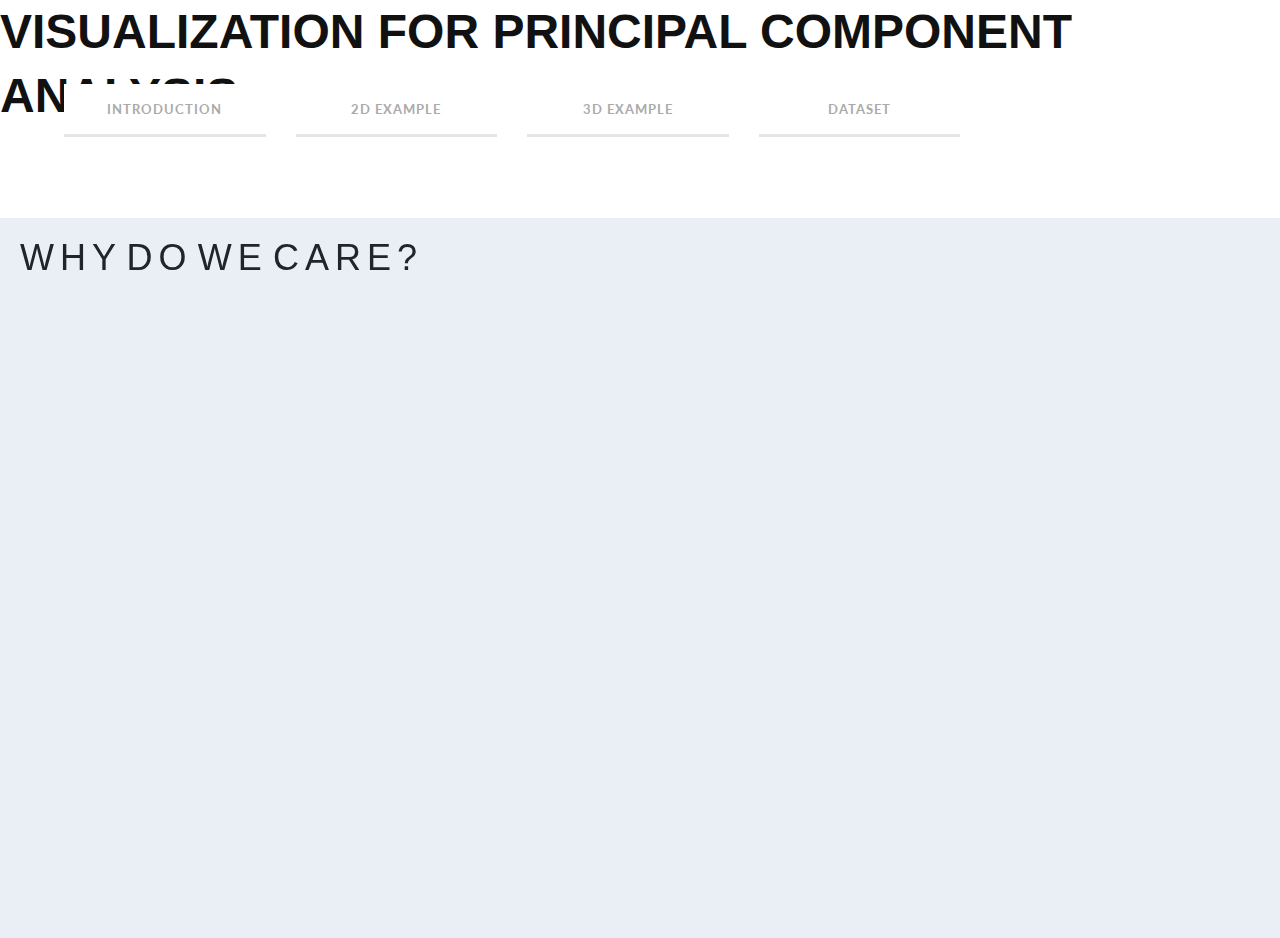
<file: index.html>
<html lang="en">

<head>
    <meta charset="UTF-8">
    <meta name="viewport" content="width=device-width, initial-scale=1.0">
    <meta http-equiv="X-UA-Compatible" content="ie=edge">
    <title>Visualization for Principal Component Analysis</title>
    <script src="https://ajax.googleapis.com/ajax/libs/jquery/3.3.1/jquery.min.js"></script>
    <script src="https://d3js.org/d3.v4.js"></script>
    <link rel="stylesheet" type="text/css" href="css/default.css" />
    <link rel="stylesheet" type="text/css" href="css/multilevelmenu.css" />
    <link rel="stylesheet" type="text/css" href="css/component.css" />
    <link rel="stylesheet" type="text/css" href="css/animations.css" />
    <link href="css/bootstrap.min.css" rel="stylesheet"></link>
    <script src="js/modernizr.custom.js"></script>
    <style>
        iframe {
            overflow: hidden;
        }
        .page {
            padding-left: 20px;
            padding-top: 20px;
        }

        .textbox {
            font: 18px sans-serif;
            padding-left: 50px;
            padding-right: 120px;
            padding-top: 30px;
            padding-bottom: 30px;
            border: 3px;
            border-color: aquamarine;
        }

        p {
            color: #222;
            font-family: 'Open Sans', sans-serif;
            font-size: 15px;
            font-weight: 400;
            line-height: 24px;
            margin: 0 0 14px;
            text-indent: 0px;
            padding-left: 0px;
            padding-right: 0px;
            padding-top: 10px;
            padding-bottom: 0px;
            text-align: left;
        }

        h1 {
            padding-left: 20px;
        }

        .banner {
            color: #111;
            font-family: 'Open Sans Condensed', sans-serif;
            font-size: 48px;
            font-weight: 700;
            line-height: 64px;
            margin: 0 0 0;
            /* padding: 20px 30px; */
            text-align: left;
            text-transform: uppercase;
        }
    </style>
</head>

<body>
    <div>
        <div class="banner">Visualization for Principal Component Analysis</div>
    </div>

    <div class="pt-triggers">
        <div class="row">
            <div class="col-sm-3">
                <button id="button1" class="pt-touch-button">Introduction</button>
            </div>
            <div class="col-sm-3">
                <button id="button2" class="pt-touch-button">2D Example</button>
            </div>
            <div class="col-sm-3">
                <button id="button3" class="pt-touch-button">3D Example</button>
            </div>
            <div class="col-sm-3">
                <button id="button4" class="pt-touch-button">Dataset</button>
            </div>
        </div>
        <!-- /dl-menu-wrapper-->
    </div>
    <!-- /triggers -->

    <div id="pt-main" class="pt-perspective">
        <div class="pt-page pt-page-1">
            <h1>Why Do We Care?</h1>
            <br>
            <br>
            <br>
            <br>
            <br>
            <div class="textbox" id="page0text"></div>
        </div>
        <div class="pt-page pt-page-2">
            <div class="textbox" id="page1text"></div>
            <div id="page1"></div>
        </div>
        <div class="pt-page pt-page-3">
            <div class="textbox" id="page2text"></div>
            <div id="page2"></div>
        </div>
        <div class="pt-page pt-page-4">
            <div class="textbox" id="page3text"></div>
            <div id="page3"></div>
        </div>
        <!-- <div class="pt-page pt-page-4"><h1><span>A collection of</span><strong>Page</strong> Transitions</h1></div>-->
    </div>


    <script>
        $('#page1').load("page1.html");
        $('#page2').load("page2.html");
        $('#page3').load("page3.html");
    </script>
     <script src="js/text.js"></script>
     <script src="https://ajax.googleapis.com/ajax/libs/jquery/1.9.1/jquery.min.js"></script>
     <script src="js/jquery.dlmenu.js"></script>
     <script src="js/pagetransitions.js"></script>
</body>

</html>
</file>
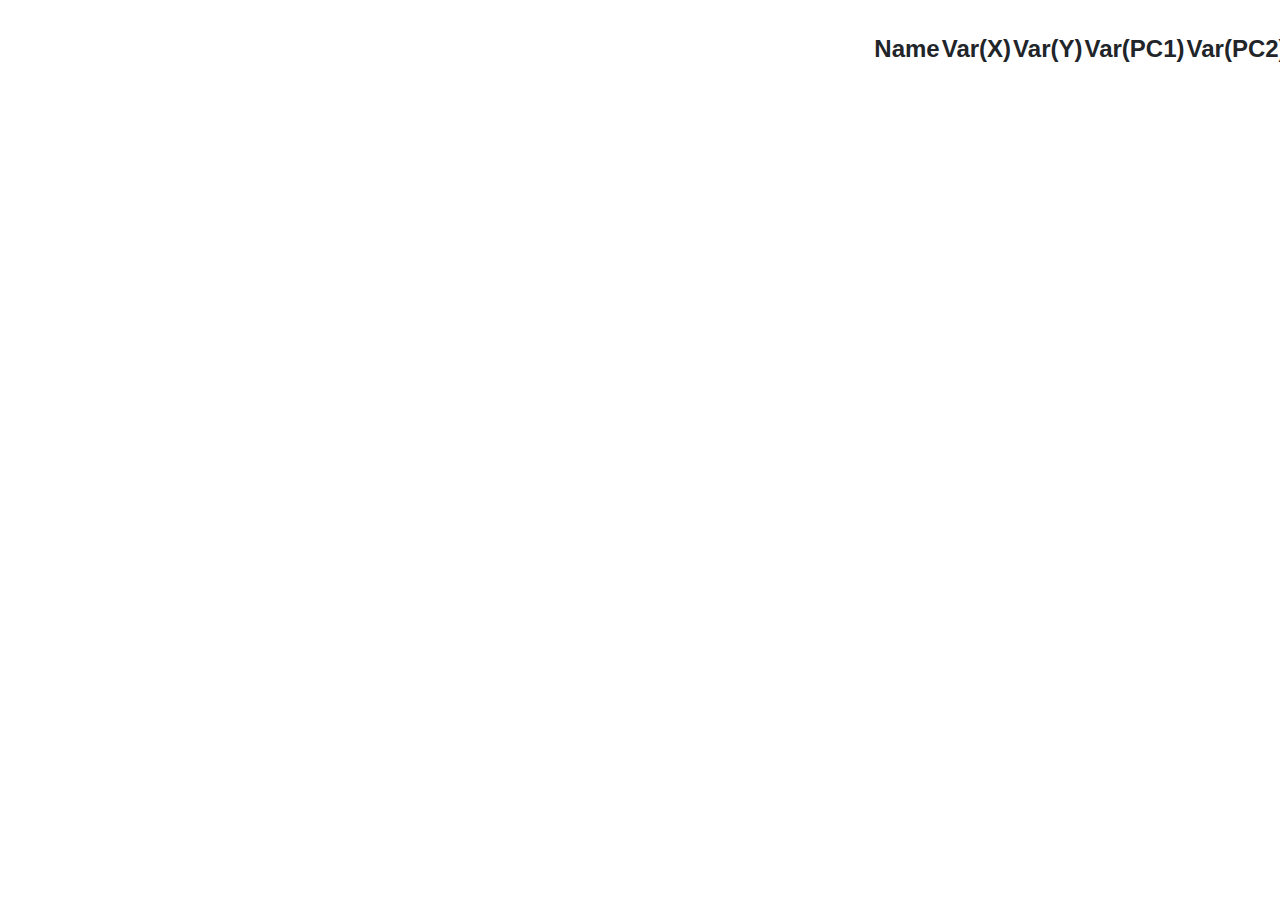
<file: page1.html>
<!DOCTYPE html>
<meta charset="utf-8">
<link rel="stylesheet" href="https://maxcdn.bootstrapcdn.com/bootstrap/4.0.0/css/bootstrap.min.css" integrity="sha384-Gn5384xqQ1aoWXA+058RXPxPg6fy4IWvTNh0E263XmFcJlSAwiGgFAW/dAiS6JXm" crossorigin="anonymous">
<style>
    text {
        font-family: sans-serif;
        fill: #000000;
    }
    table {
        /* visibility: hidden; */
        position: absolute;
        top: 30px;
        /* left: 500px; */
        font-family: sans-serif;
        font-size: 1.5em;
    }
    tr:nth-child(even) {
        background-color: #d9d9d9;
    }

    .hovered {
        fill: red;
        stroke: red;
        opacity: 1.0;
    }
    .non_hovered {
        fill: #404040;
        opacity: 0.5;
    }
</style>
<body>
    <div class="canvas">
        <div class="row">
            <div id="chart" class="col-sm col-md"></div>

            <!---//---------------------------------------------------
                //AW ADD Code Start from here - for 2nd coordinates
            //---------------------------------------------------->
            <div id="chart_2" class="col-sm col-md"></div>

            <!---//---------------------------------------------------
                //AW ADD Code end here - for 2nd coordinates
            //---------------------------------------------------->

            <div id="table" class="col-sm col-md">
                <table>
                    <tr>
                        <th>Name</th>
                        <th>Var(X)</th> 
                        <th>Var(Y)</th> 

                        <!---//---------------------------------------------------
                        //AW ADD Code Start from here - for 2nd coordinates
                        //---------------------------------------------------->
                        <th>Var(PC1)</th>
                        <th>Var(PC2)</th> 
                        <!---//---------------------------------------------------
                        //AW ADD Code end here - for 2nd coordinates
                        //---------------------------------------------------->

                    </tr>
                </table>
            </div>
        </div>
        <div class="row">
            <div id="variance_x"></div>
            <div id="variance_pc1"></div>
        </div>
        <div class="row">
            <div id="variance_y"></div>
            <div id="variance_pc2"></div>
        </div>
    </div>
    <script src="https://d3js.org/d3.v4.min.js"></script>

    <script type="text/javascript">

        var margin = {top: 20, right: 0, bottom: 50, left: 85},
            svg_dx = 500, 
            svg_dy = 400,
            plot_dx = svg_dx - margin.right - margin.left,
            plot_dy = svg_dy - margin.top - margin.bottom;

        var x = d3.scaleLinear().range([margin.left, plot_dx]),
            y = d3.scaleLinear().range([plot_dy, margin.top]),
            hx = d3.scaleLinear().range([margin.left, plot_dx]);
            hy = d3.scaleLinear().range([margin.left, plot_dx]);

        var formatIncome = d3.format("$,"),
            formatHsGrad = d3.format(".1%"),
            formatHsGradAxis = d3.format(".0%");

        var svg = d3.select("#chart")
                    .append("svg")
                    .attr("width", svg_dx)
                    .attr("height", svg_dy);

        var x_line = d3.select("#variance_x")
                       .append("svg")
                       .attr("width", svg_dx)
                       .attr("height", 70);

        var y_line = d3.select("#variance_y")
                       .append("svg")
                       .attr("width", svg_dx)
                       .attr("height", 70);


        d3.csv("data/states.csv", d => {

            var n = d.length;

            var d_extent_x = d3.extent(d, d => +d.x),
                d_extent_y = d3.extent(d, d => +d.y),
                d_variance_x = d3.extent(d, d => +d.varx),
                d_variance_y = d3.extent(d, d => +d.vary);

            x.domain(d_extent_x);
            y.domain(d_extent_y);

            var axis_x = d3.axisBottom(x),
                        //    .tickFormat(formatIncome),
                axis_y = d3.axisLeft(y);
                        //    .tickFormat(formatHsGradAxis);

            svg.append("g")
               .attr("id", "axis_x")
               .attr("transform", "translate(0," + (plot_dy + margin.bottom / 2) + ")")
               .call(axis_x);

            svg.append("g")
               .attr("id", "axis_y")
               .attr("transform", "translate(" + (margin.left / 2) + ", 0)")
               .call(axis_y);

            d3.select("#axis_x")
              .append("text")
              .attr("transform", "translate(400, -10)")
              .text("X");

            d3.select("#axis_y")
              .append("text")
              .attr("transform", "rotate(-90) translate(-20, 15)")
              .text("Y");

            var circles = svg.append("g")
                                .selectAll("circle")
                                .data(d)
                                .enter()
                             .append("circle")
                                .attr("r", 5)
                                .attr("name", d => d.id)
                                .attr("cx", (d) => x(+d.x))
                                .attr("cy", (d) => y(+d.y))
                                .attr("class", "non_hovered")
                                .on("mouseover", circleOver)
                                .on("mouseout", circleOut);
            console.log(d)

            // x variance
            hx.domain(d_variance_x);
            var horizontal_x = d3.axisBottom(hx);

            x_line.append("g")
               .attr("id", "variance_x_line")
               .attr("transform", "translate(0, 50)")
               .call(horizontal_x);
            
            d3.select("#variance_x_line")
              .append("text")
              .attr("transform", "translate(400, -10)")
              .text("variance X");
            
            var variance_horizontal_circles = x_line.append("g")
                                .selectAll("circle")
                                .data(d)
                                .enter()
                             .append("circle")
                                .attr("r", 5)
                                .attr("name", d => d.id)
                                .attr("cx", (d) => hx(+d.varx))
                                .attr("cy", 50)
                                .attr("class", "non_hovered")
                                .on("mouseover", circleOver)
                                .on("mouseout", circleOut);

            // y variance
            hy.domain(d_variance_y);
            var horizontal_y = d3.axisBottom(hy);
                                //  .tickFormat(formatHsGradAxis);
            y_line.append("g")
               .attr("id", "variance_y_line")
               .attr("transform", "translate(0, 50)")
               .call(horizontal_y);
            
            d3.select("#variance_y_line")
              .append("text")
              .attr("transform", "translate(400, -10)")
              .text("variance Y");
            
            var variance_horizontal_circles = y_line.append("g")
                                .selectAll("circle")
                                .data(d)
                                .enter()
                             .append("circle")
                                .attr("r", 5)
                                .attr("name", d => d.id)
                                .attr("cx", (d) => hy(+d.vary))
                                .attr("cy", 50)
                                .attr("class", "non_hovered")
                                .on("mouseover", circleOver)
                                .on("mouseout", circleOut);
            
            d.forEach(d_row => populateTableRow(d_row));

        //---------------------------------------------------
        //AW ADD Code Start from here - for 2nd coordinates
        //---------------------------------------------------
        var hpc1 = d3.scaleLinear().range([margin.left, plot_dx]);
        hpc2 = d3.scaleLinear().range([margin.left, plot_dx]);

        var svg_2 = d3.select("#chart_2")
                    .append("svg")
                    .attr("width", svg_dx)
                    .attr("height", svg_dy);

        var pc1_line = d3.select("#variance_pc1")
                       .append("svg")
                       .attr("width", svg_dx)
                       .attr("height", 70);

        var pc2_line = d3.select("#variance_pc2")
                       .append("svg")
                       .attr("width", svg_dx)
                       .attr("height", 70);
        //---------------------------------------------------
        //AW ADD Code end here - for 2nd coordinates
        //---------------------------------------------------

             //---------------------------------------------------
            //AW ADD Code Start from here - for 2nd coordinates
            //---------------------------------------------------
            var pc1 = d3.scaleLinear().range([margin.left, plot_dx]),
            pc2 = d3.scaleLinear().range([plot_dy, margin.top]);

            var d_pc1 = d3.extent(d, d => +d.pc1),
            d_pc2 = d3.extent(d, d => +d.pc2),     
            d_pc1_var = d3.extent(d, d => +d.varpc1),
            d_pc2_var = d3.extent(d, d => +d.varpc2);

            pc1.domain(d_pc1);
            pc2.domain(d_pc1);

            var axis_pc1 = d3.axisBottom(pc1),
                        //    .tickFormat(formatIncome),
                axis_pc2 = d3.axisLeft(pc2);
                        //    .tickFormat(formatHsGradAxis);

            svg_2.append("g")
               .attr("id", "axis_pc1")
               .attr("transform", "translate(0," + (plot_dy + margin.bottom / 2) + ")")
               .call(axis_pc1);

            svg_2.append("g")
               .attr("id", "axis_pc2")
               .attr("transform", "translate(" + (margin.left / 2) + ", 0)")
               .call(axis_pc2);

            d3.select("#axis_pc1")
              .append("text")
              .attr("transform", "translate(400, -10)")
              .text("PC1");

            d3.select("#axis_pc2")
              .append("text")
              .attr("transform", "rotate(-90) translate(-20, 15)")
              .text("PC2");

            var circles = svg_2.append("g")
                                .selectAll("circle")
                                .data(d)
                                .enter()
                             .append("circle")
                                .attr("r", 5)
                                .attr("name", d => d.id)
                                .attr("cx", (d) => pc1(+d.pc1))
                                .attr("cy", (d) => pc2(+d.pc2))
                                .attr("class", "non_hovered")
                                .on("mouseover", circleOver)
                                .on("mouseout", circleOut);



            // PC1 variance
            hpc1.domain(d_pc1_var);
            var horizontal_pc1 = d3.axisBottom(hpc1);
            pc1_line.append("g")
               .attr("id", "variance_pc1_line")
               .attr("transform", "translate(0, 50)")
               .call(horizontal_pc1);
            
            d3.select("#variance_pc1_line")
              .append("text")
              .attr("transform", "translate(400, -10)")
              .text("variance PC1");
            
            var variance_horizontal_circles = pc1_line.append("g")
                                .selectAll("circle")
                                .data(d)
                                .enter()
                             .append("circle")
                                .attr("r", 5)
                                .attr("name", d => d.id)
                                .attr("cx", (d) => hpc1(+d.varpc1))
                                .attr("cy", 50)
                                .attr("class", "non_hovered")
                                .on("mouseover", circleOver)
                                .on("mouseout", circleOut);

            // PC2 variance
            hpc2.domain(d_pc2_var);
            var horizontal_pc2 = d3.axisBottom(hpc2);
                                //  .tickFormat(formatHsGradAxis);
            pc2_line.append("g")
               .attr("id", "variance_pc2_line")
               .attr("transform", "translate(0, 50)")
               .call(horizontal_pc2);
            
            d3.select("#variance_pc2_line")
              .append("text")
              .attr("transform", "translate(400, -10)")
              .text("variance PC2");
            
            var variance_horizontal_circles = pc2_line.append("g")
                                .selectAll("circle")
                                .data(d)
                                .enter()
                             .append("circle")
                                .attr("r", 5)
                                .attr("name", d => d.id)
                                .attr("cx", (d) => hy(+d.varpc2))
                                .attr("cy", 50)
                                .attr("class", "non_hovered")
                                .on("mouseover", circleOver)
                                .on("mouseout", circleOut);
            
            
            //d.forEach(d_row => populateTableRow(d_row));

            //---------------------------------------------------
            //AW ADD Code end here - for 2nd coordinates
            //---------------------------------------------------
        });

        

        function circleOver() {
            var id = d3.select(this).attr("name");
            d3.select(`#chart circle[name=${id}]`)
                .attr("class", "hovered")
                .attr("r", 8);
            d3.select(`#variance_x circle[name=${id}]`)
                .attr("class", "hovered")
                .attr("r", 8);
            d3.select(`#variance_y circle[name=${id}]`)
                .attr("class", "hovered")
                .attr("r", 8);

            //---------------------------------------------------
            //AW ADD Code start here - for 2nd coordinates
            //---------------------------------------------------

            d3.select(`#chart_2 circle[name=${id}]`)
                .attr("class", "hovered")
                .attr("r", 8);
            d3.select(`#variance_pc1 circle[name=${id}]`)
                .attr("class", "hovered")
                .attr("r", 8);
            d3.select(`#variance_pc2 circle[name=${id}]`)
                .attr("class", "hovered")
                .attr("r", 8);
            
            //---------------------------------------------------
            //AW ADD Code end here - for 2nd coordinates
            //---------------------------------------------------

            d3.select(`#${id}`)
                .attr("style", "background: red");
        }

        function circleOut() {
            var id = d3.select(this).attr("name");
            d3.select(`#chart circle[name=${id}]`)
                .attr("class", "non_hovered")
                .attr("r", 5);
            d3.select(`#variance_x circle[name=${id}]`)
                .attr("class", "non_hovered")
                .attr("r", 5);
            d3.select(`#variance_y circle[name=${id}]`)
                .attr("class", "non_hovered")
                .attr("r", 5);

                
            //---------------------------------------------------
            //AW ADD Code start here - for 2nd coordinates
            //---------------------------------------------------

            d3.select(`#chart_2 circle[name=${id}]`)
                .attr("class", "non_hovered")
                .attr("r", 5);
            d3.select(`#variance_pc1 circle[name=${id}]`)
                .attr("class", "non_hovered")
                .attr("r", 5);
            d3.select(`#variance_pc2 circle[name=${id}]`)
                .attr("class", "non_hovered")
                .attr("r", 5);
            
            //---------------------------------------------------
            //AW ADD Code end here - for 2nd coordinates
            //---------------------------------------------------

            d3.select(`#${id}`)
                .attr("style", "");
        }

        function populateTableRow(d_row) {
            var d_row_filter = [d_row.id, d_row.varx, d_row.vary,d_row.varpc1,d_row.varpc2];//Add two more dims
                                // formatIncome(d_row.varx), 
                                // formatHsGrad(d_row.vary)];
            d3.select("table")
              .append("tr")
                .attr("id", d_row.id)
                .attr("class", "row_data")
                .selectAll("td")
                .data(d_row_filter)
                .enter()
              .append("td")
                .attr("align", (d, i) => i == 0 ? "left" : "right")
                .text(d => d);
        }

    </script>

</body>
</file>
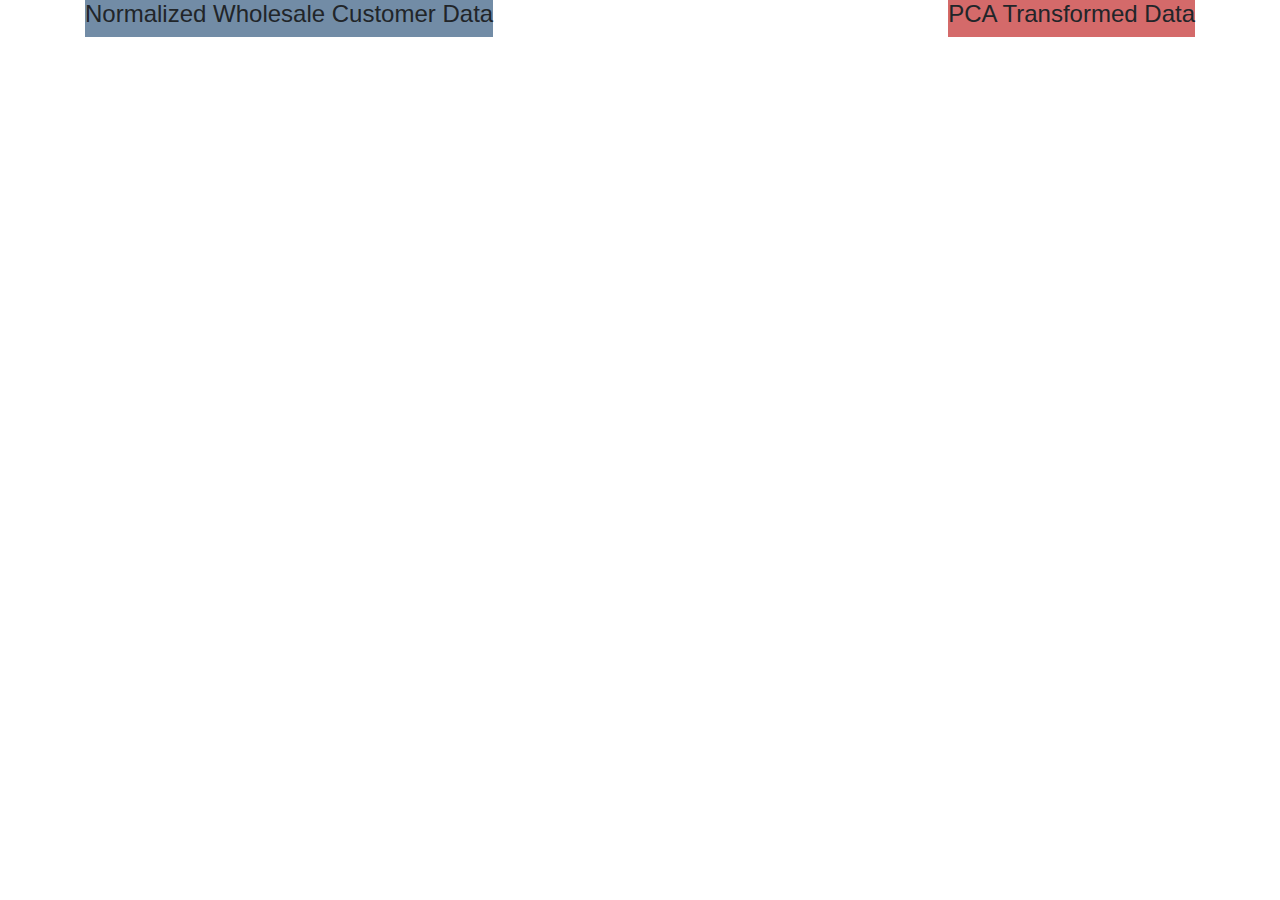
<file: page3.html>
<!DOCTYPE html>
<meta charset="utf-8">
<link rel="stylesheet" href="https://maxcdn.bootstrapcdn.com/bootstrap/4.0.0/css/bootstrap.min.css" integrity="sha384-Gn5384xqQ1aoWXA+058RXPxPg6fy4IWvTNh0E263XmFcJlSAwiGgFAW/dAiS6JXm" crossorigin="anonymous">
<style>
    text {
        font-family: sans-serif;
        fill: #000000;
    }
    tr:nth-child(even) {
        background-color: #d9d9d9;
    }

    .hovered {
        fill: red;
        stroke: red;
        opacity: 1.0;
    }

    .non_hovered {
        fill: #404040;
        opacity: 0.5;
    }

    .btnDiv {
        margin-top: 10px;
        margin-bottom: 10px;
        margin-left: 20px;
        margin-right: 20px;
    }

    .left-element {
        background: #728ca6;
        float: left;
    }

    .right-element {
        background: #d46a6a;
        float: right;
    }   
</style>
<body>
    <div class="canvas">
        <div id="upper" class="container">
            <div class="left-element">
                <h4>Normalized Wholesale Customer Data</h4>
                <div id="console" class="row"></div>
                <div id="rows"></div>
            </div>
            
            <div class="right-element">
                <h4>PCA Transformed Data</h4>
                <div id="console_2" class="row"></div>
                <div id="rows_2"></div>
            </div>
                    <!-- <div class="row">
                        <div id="p3_variance_x"></div>
                    </div>
                    <div class="row">
                        <div id="p3_variance_y"></div>
                    </div> -->
                
        </div>
    </div>
    <script src="https://d3js.org/d3.v4.min.js"></script>
    <script src="https://ajax.googleapis.com/ajax/libs/jquery/3.3.1/jquery.min.js"></script> 
    <script type="text/javascript">

        var margin = {top: 20, right: 0, bottom: 50, left: 85},
            svg_dx = 500, 
            svg_dy = 400,
            plot_dx = svg_dx - margin.right - margin.left,
            plot_dy = svg_dy - margin.top - margin.bottom;

        var inputconsole = d3.select('#console');

        d3.csv("data/Wholesale_customers_data_norm.csv", d => {

            Object.keys(d[0]).forEach(it => {
                if(it === '') return;
                inputconsole.append("div")
                                .attr("class", "btnDiv")
                            .append("button")
                                .attr("class", "btn btn-default")
                                .attr("id", `btn_${it}`)
                                .text(it)
                                .on("click", function() {
                                    var btn = $(`#btn_${it}`);
                                    btn.toggleClass('btn-default btn-success');
                                    
                                    if(!btn.hasClass("btn-success")) {
                                        $(`#div_${it}`).remove();
                                    } else {
                                        var hx = d3.scaleLinear().range([margin.left, plot_dx]);
                                        hy = d3.scaleLinear().range([margin.left, plot_dx]);

                                        var div =  d3.select("#rows")
                                                     .append("div")
                                                        .attr("id", `div_${it}`);
                                                        
                                        var x_line = div.append("div")
                                                            .attr("class", "row")
                                                        .append("svg")
                                                            .attr("width", svg_dx)
                                                            .attr("height", 70);

                                        var y_line =  div.append("div")
                                                            .attr("class", "row")
                                                        .append("svg")
                                                            .attr("width", svg_dx)
                                                            .attr("height", 70);
                                        
                                        //var d_variance_x = d3.extent(d, d => +d.Milk);
                                           // d_variance_y = d3.extent(d, d => +d.vary);
                                        
                                        // x variance
                                        hx.domain([0,1]);
                                        var horizontal_x = d3.axisBottom(hx);
                                        console.log(`variance_${it}`)
                                        x_line.append("g")
                                            .attr("id", `variance_${it}`)
                                            .attr("transform", "translate(0, 50)")
                                            .call(horizontal_x);
                                        
                                        d3.select(`#variance_${it}`)
                                            .append("text")
                                            .attr("transform", "translate(400, -10)")
                                            .text(`Var(${it})`);
                                        
                                        var variance_horizontal_circles = x_line.append("g")
                                                            .selectAll("circle")
                                                            .data(d)
                                                            .enter()
                                                        .append("circle")
                                                            .attr("r", 5)
                                                            .attr("cx", (d) => hx(+d[it]))
                                                            .attr("cy", 50)
                                                            .attr("class", "non_hovered")
                                                            .on("mouseover", p3_circleOver)
                                                            .on("mouseout", p3_circleOut);
                                        /*
                                        hy.domain(d_variance_y);
                                        var horizontal_y = d3.axisBottom(hy);
                                                            //  .tickFormat(formatHsGradAxis);
                                        y_line.append("g")
                                            .attr("id",`variance_y_${it}`)
                                            .attr("transform", "translate(0, 50)")
                                            .call(horizontal_y);
                                        
                                        d3.select(`#variance_y_${it}`)
                                            .append("text")
                                            .attr("transform", "translate(400, -10)")
                                            .text(`variance Y (${it})`);
                                        
                                        var variance_horizontal_circles = y_line.append("g")
                                                            .selectAll("circle")
                                                            .data(d)
                                                            .enter()
                                                        .append("circle")
                                                            .attr("r", 5)
                                                            .attr("name", d => d.id)
                                                            .attr("cx", (d) => hy(+d.vary))
                                                            .attr("cy", 50)
                                                            .attr("class", "non_hovered")
                                                            .on("mouseover", p3_circleOver)
                                                            .on("mouseout", p3_circleOut);*/
                                    }
                                });
            });
        });

        // Adding another chart--------------------------------------------

        var inputconsole_p3_2 = d3.select('#console_2');

        d3.csv("data/Wholesale_customers_data_norm_pca.csv", d => {

            Object.keys(d[0]).forEach(it => {
                if(it === '') return;
                inputconsole_p3_2.append("div")
                                .attr("class", "btnDiv")
                            .append("button")
                                .attr("class", "btn btn-default")
                                .attr("id", `btn_${it}`)
                                .text(it)
                                .on("click", function() {
                                    var btn = $(`#btn_${it}`);
                                    btn.toggleClass('btn-default btn-success');
                                    
                                    if(!btn.hasClass("btn-success")) {
                                        $(`#div_${it}`).remove();
                                    } else {
                                        var hx = d3.scaleLinear().range([margin.left, plot_dx]);
                                        hy = d3.scaleLinear().range([margin.left, plot_dx]);

                                        var div =  d3.select("#rows_2")
                                                    .append("div")
                                                        .attr("id", `div_${it}`);
                                                        
                                        var x_line = div.append("div")
                                                            .attr("class", "row")
                                                        .append("svg")
                                                            .attr("width", svg_dx)
                                                            .attr("height", 70);

                                        var y_line =  div.append("div")
                                                            .attr("class", "row")
                                                        .append("svg")
                                                            .attr("width", svg_dx)
                                                            .attr("height", 70);

                                        var d_variance_x = d3.extent(d, d => +d[it]);
                                          //  d_variance_y = d3.extent(d, d => +d.vary);

                                        // x variance
                                        hx.domain([-1,1]);
                                        var horizontal_x = d3.axisBottom(hx);

                                        x_line.append("g")
                                            .attr("id", `variance_x_${it}`)
                                            .attr("transform", "translate(0, 50)")
                                            .call(horizontal_x);
                                        
                                        d3.select(`#variance_x_${it}`)
                                            .append("text")
                                            .attr("transform", "translate(400, -10)")
                                            .text(`Var(${it})`);
                                        
                                        var variance_horizontal_circles = x_line.append("g")
                                                            .selectAll("circle")
                                                            .data(d)
                                                            .enter()
                                                        .append("circle")
                                                            .attr("r", 5)
                                                            .attr("cx", (d) => hx(+d[it]))
                                                            .attr("cy", 50)
                                                            .attr("class", "non_hovered")
                                                            .on("mouseover", p3_circleOver)
                                                            .on("mouseout", p3_circleOut);

                                        // y variance
                                       /* hy.domain(d_variance_y);
                                        var horizontal_y = d3.axisBottom(hy);
                                                            //  .tickFormat(formatHsGradAxis);
                                        y_line.append("g")
                                            .attr("id",`variance_y_${it}`)
                                            .attr("transform", "translate(0, 50)")
                                            .call(horizontal_y);
                                        
                                        d3.select(`#variance_y_${it}`)
                                            .append("text")
                                            .attr("transform", "translate(400, -10)")
                                            .text(`variance Y (${it})`);
                                        
                                        var variance_horizontal_circles = y_line.append("g")
                                                            .selectAll("circle")
                                                            .data(d)
                                                            .enter()
                                                        .append("circle")
                                                            .attr("r", 5)
                                                            .attr("name", d => d.id)
                                                            .attr("cx", (d) => hy(+d.vary))
                                                            .attr("cy", 50)
                                                            .attr("class", "non_hovered")
                                                            .on("mouseover", p3_circleOver)
                                                            .on("mouseout", p3_circleOut);*/
                                    }
                                });
            });
        });
        // End of Adding another chart-------------------------------

        function p3_circleOver() {
            // var id = d3.select(this).attr("name");
            // d3.select(`#p3_variance_x circle[name=${id}]`)
            //     .attr("class", "hovered")
            //     .attr("r", 8);
            // d3.select(`#p3_variance_y circle[name=${id}]`)
            //     .attr("class", "hovered")
            //     .attr("r", 8);
        }

        function p3_circleOut() {
            // var id = d3.select(this).attr("name");
            // d3.select(`#p3_variance_x circle[name=${id}]`)
            //     .attr("class", "non_hovered")
            //     .attr("r", 5);
            // d3.select(`#p3_variance_y circle[name=${id}]`)
            //     .attr("class", "non_hovered")
            //     .attr("r", 5);
        }

    </script>

</body>
</file>
<file: css/default.css>
/* General Demo Style */
@import url(http://fonts.googleapis.com/css?family=Lato:300,400,700|Satisfy);

@font-face {
	font-family: 'codropsicons';
	src:url('../fonts/codropsicons/codropsicons.eot');
	src:url('../fonts/codropsicons/codropsicons.eot?#iefix') format('embedded-opentype'),
		url('../fonts/codropsicons/codropsicons.woff') format('woff'),
		url('../fonts/codropsicons/codropsicons.ttf') format('truetype'),
		url('../fonts/codropsicons/codropsicons.svg#codropsicons') format('svg');
	font-weight: normal;
	font-style: normal;
}

*, *:after, *:before { -webkit-box-sizing: border-box; -moz-box-sizing: border-box; box-sizing: border-box; }
body, html { font-size: 100%; padding: 0; margin: 0;}

/* Clearfix hack by Nicolas Gallagher: http://nicolasgallagher.com/micro-clearfix-hack/ */
.clearfix:before, .clearfix:after { content: " "; display: table; }
.clearfix:after { clear: both; }

body {
	font-family: 'Lato', Calibri, Arial, sans-serif;
	color: #fff;
	background: #333;
	overflow: hidden;
}

a {
	color: #ddd;
	text-decoration: none;
}

a:hover {
	color: #fff;
}

/* Header Style */
.codrops-top {
	background: #fff;
	background: rgba(255, 255, 255, 0.1);
	text-transform: uppercase;
	position: fixed;
	width: 100%;
	font-size: 0.68em;
	line-height: 2.2;
	z-index: 50000;
	top: 0;
	left: 0;
}

.codrops-top a {
	padding: 0 1em;
	letter-spacing: 0.1em;
	color: #fff;
	display: inline-block;
}

.codrops-top a:hover {
	background: rgba(255,255,255,0.2);
}

.codrops-top span.right {
	float: right;
}

.codrops-top span.right a {
	float: left;
	display: block;
}

.codrops-icon:before {
	font-family: 'codropsicons';
	margin: 0 4px;
	speak: none;
	font-style: normal;
	font-weight: normal;
	font-variant: normal;
	text-transform: none;
	line-height: 1;
	-webkit-font-smoothing: antialiased;
}
.codrops-icon-drop:before {
	content: "\e001";
}
.codrops-icon-prev:before {
	content: "\e004";
}
.codrops-icon-archive:before {
	content: "\e002";
}
.codrops-icon-next:before {
	content: "\e000";
}
.codrops-icon-about:before {
	content: "\e003";
}

@media screen and (max-width: 25em) { 
	.codrops-icon span {
		display: none;
	}
}
</file>
<file: css/multilevelmenu.css>
@font-face {
	font-family: 'icomoon';
	src:url('../fonts/menuicons/icomoon.eot');
	src:url('../fonts/menuicons/icomoon.eot?#iefix') format('embedded-opentype'),
		url('../fonts/menuicons/icomoon.woff') format('woff'),
		url('../fonts/menuicons/icomoon.ttf') format('truetype'),
		url('../fonts/menuicons/icomoon.svg#icomoon') format('svg');
	font-weight: normal;
	font-style: normal;
}

.dl-menuwrapper {
	width: 300px;
	position: relative;
	-webkit-perspective: 1000px;
	-moz-perspective: 1000px;
	perspective: 1000px;
	-webkit-perspective-origin: 50% 200%;
	-moz-perspective-origin: 50% 200%;
	perspective-origin: 50% 200%;
}

.dl-menuwrapper:first-child {
	margin-right: 100px;
}

.dl-menuwrapper button {
	display: block;
	width: 100%;
	margin: 0;
	border: none;
	overflow: hidden;
	position: relative;
	cursor: pointer;
	outline: none;
}

.dl-menuwrapper ul {
	padding: 0;
	list-style: none;
	-webkit-transform-style: preserve-3d;
	-moz-transform-style: preserve-3d;
	transform-style: preserve-3d;
}

.dl-menuwrapper li {
	position: relative;
}

.dl-menuwrapper li a {
	display: block;
	position: relative;
	padding: 7px 10px;
	font-size: 13px;
	line-height: 20px;
	font-weight: 700;
	outline: none;
	text-transform: uppercase;
	letter-spacing: 1px;
}

.dl-menuwrapper button,
.dl-menuwrapper li a {
	background: #fff;
	color: #aaa;
}

.no-touch .dl-menuwrapper li a:hover {
	background: #f8f8f8;
}

.dl-menuwrapper li.dl-back > a {
	padding-left: 30px;
	background: #f2f2f2;
}

.dl-menuwrapper li.dl-back:after,
.dl-menuwrapper li > a:not(:only-child):after,
.dl-menuwrapper button:after {
	position: absolute;
	top: 0;
	line-height: 33px;
	color: #ddd;
	font-family: 'icomoon';
	speak: none;
	-webkit-font-smoothing: antialiased;
	content: "\e000";
}

.dl-menuwrapper button:after {
	line-height: 50px;
	right: 15px;
	-webkit-transform: rotate(90deg);
	-moz-transform: rotate(90deg);
	-ms-transform: rotate(90deg);
	transform: rotate(90deg);
}

.dl-menuwrapper li.dl-back:after {
	left: 10px;
	-webkit-transform: rotate(180deg);
	-moz-transform: rotate(180deg);
	-ms-transform: rotate(180deg);
	transform: rotate(180deg);
}

.dl-menuwrapper li > a:after {
	right: 10px;
	color: rgba(0,0,0,0.15);
}

.dl-menuwrapper .dl-menu {
	margin: 5px 0 0 0;
	position: absolute;
	width: 100%;
	opacity: 0;
	pointer-events: none;
	box-shadow: 0 3px 0 rgba(0,0,0,0.1);
	-webkit-transform: translateY(10px);
	-moz-transform: translateY(10px);
	transform: translateY(10px);
	-webkit-backface-visibility: hidden;
	-moz-backface-visibility: hidden;
	backface-visibility: hidden;
}

.dl-menuwrapper .dl-menu.dl-menu-toggle {
	-webkit-transition: all 0.3s ease;
	-moz-transition: all 0.3s ease;
	transition: all 0.3s ease;
}

.dl-menuwrapper .dl-menu.dl-menuopen {
	opacity: 1;
	pointer-events: auto;
	-webkit-transform: translateY(0px);
	-moz-transform: translateY(0px);
	transform: translateY(0px);
}

/* Hide the inner submenus */
.dl-menuwrapper li .dl-submenu {
	display: none;
}

/* 
When a submenu is openend, we will hide all li siblings.
For that we give a class to the parent menu called "dl-subview".
We also hide the submenu link. 
The opened submenu will get the class "dl-subviewopen".
All this is done for any sub-level being entered.
*/
.dl-menu.dl-subview li,
.dl-menu.dl-subview li.dl-subviewopen > a,
.dl-menu.dl-subview li.dl-subview > a {
	display: none;
}

.dl-menu.dl-subview li.dl-subview,
.dl-menu.dl-subview li.dl-subview .dl-submenu,
.dl-menu.dl-subview li.dl-subviewopen,
.dl-menu.dl-subview li.dl-subviewopen > .dl-submenu,
.dl-menu.dl-subview li.dl-subviewopen > .dl-submenu > li {
	display: block;
}

/* Dynamically added submenu outside of the menu context */
.dl-menuwrapper > .dl-submenu {
	position: absolute;
	width: 100%;
	top: 55px; /* This needs to be adjusted to the button */
	left: 0;
	margin: 0;
}

/* Animation classes for moving out and in */

.dl-menu.dl-animate-out-1 {
	-webkit-animation: MenuAnimOut1 0.4s linear forwards;
	-moz-animation: MenuAnimOut1 0.4s linear forwards;
	animation: MenuAnimOut1 0.4s linear forwards;
}

.dl-menu.dl-animate-out-2 {
	-webkit-animation: MenuAnimOut2 0.3s ease-in-out forwards;
	-moz-animation: MenuAnimOut2 0.3s ease-in-out forwards;
	animation: MenuAnimOut2 0.3s ease-in-out forwards;
}

.dl-menu.dl-animate-out-3 {
	-webkit-animation: MenuAnimOut3 0.4s ease forwards;
	-moz-animation: MenuAnimOut3 0.4s ease forwards;
	animation: MenuAnimOut3 0.4s ease forwards;
}

.dl-menu.dl-animate-out-4 {
	-webkit-animation: MenuAnimOut4 0.4s ease forwards;
	-moz-animation: MenuAnimOut4 0.4s ease forwards;
	animation: MenuAnimOut4 0.4s ease forwards;
}

.dl-menu.dl-animate-out-5 {
	-webkit-animation: MenuAnimOut5 0.4s ease forwards;
	-moz-animation: MenuAnimOut5 0.4s ease forwards;
	animation: MenuAnimOut5 0.4s ease forwards;
}

@-webkit-keyframes MenuAnimOut1 {
	50% {
		-webkit-transform: translateZ(-250px) rotateY(30deg);
	}
	75% {
		-webkit-transform: translateZ(-372.5px) rotateY(15deg);
		opacity: .5;
	}
	100% {
		-webkit-transform: translateZ(-500px) rotateY(0deg);
		opacity: 0;
	}
}

@-webkit-keyframes MenuAnimOut2 {
	100% {
		-webkit-transform: translateX(-100%);
		opacity: 0;
	}
}

@-webkit-keyframes MenuAnimOut3 {
	100% {
		-webkit-transform: translateZ(300px);
		opacity: 0;
	}
}

@-webkit-keyframes MenuAnimOut4 {
	100% {
		-webkit-transform: translateZ(-300px);
		opacity: 0;
	}
}

@-webkit-keyframes MenuAnimOut5 {
	100% {
		-webkit-transform: translateY(40%);
		opacity: 0;
	}
}

@-moz-keyframes MenuAnimOut1 {
	50% {
		-moz-transform: translateZ(-250px) rotateY(30deg);
	}
	75% {
		-moz-transform: translateZ(-372.5px) rotateY(15deg);
		opacity: .5;
	}
	100% {
		-moz-transform: translateZ(-500px) rotateY(0deg);
		opacity: 0;
	}
}

@-moz-keyframes MenuAnimOut2 {
	100% {
		-moz-transform: translateX(-100%);
		opacity: 0;
	}
}

@-moz-keyframes MenuAnimOut3 {
	100% {
		-moz-transform: translateZ(300px);
		opacity: 0;
	}
}

@-moz-keyframes MenuAnimOut4 {
	100% {
		-moz-transform: translateZ(-300px);
		opacity: 0;
	}
}

@-moz-keyframes MenuAnimOut5 {
	100% {
		-moz-transform: translateY(40%);
		opacity: 0;
	}
}

@keyframes MenuAnimOut1 {
	50% {
		transform: translateZ(-250px) rotateY(30deg);
	}
	75% {
		transform: translateZ(-372.5px) rotateY(15deg);
		opacity: .5;
	}
	100% {
		transform: translateZ(-500px) rotateY(0deg);
		opacity: 0;
	}
}

@keyframes MenuAnimOut2 {
	100% {
		transform: translateX(-100%);
		opacity: 0;
	}
}

@keyframes MenuAnimOut3 {
	100% {
		transform: translateZ(300px);
		opacity: 0;
	}
}

@keyframes MenuAnimOut4 {
	100% {
		transform: translateZ(-300px);
		opacity: 0;
	}
}

@keyframes MenuAnimOut5 {
	100% {
		transform: translateY(40%);
		opacity: 0;
	}
}

.dl-menu.dl-animate-in-1 {
	-webkit-animation: MenuAnimIn1 0.3s linear forwards;
	-moz-animation: MenuAnimIn1 0.3s linear forwards;
	animation: MenuAnimIn1 0.3s linear forwards;
}

.dl-menu.dl-animate-in-2 {
	-webkit-animation: MenuAnimIn2 0.3s ease-in-out forwards;
	-moz-animation: MenuAnimIn2 0.3s ease-in-out forwards;
	animation: MenuAnimIn2 0.3s ease-in-out forwards;
}

.dl-menu.dl-animate-in-3 {
	-webkit-animation: MenuAnimIn3 0.4s ease forwards;
	-moz-animation: MenuAnimIn3 0.4s ease forwards;
	animation: MenuAnimIn3 0.4s ease forwards;
}

.dl-menu.dl-animate-in-4 {
	-webkit-animation: MenuAnimIn4 0.4s ease forwards;
	-moz-animation: MenuAnimIn4 0.4s ease forwards;
	animation: MenuAnimIn4 0.4s ease forwards;
}

.dl-menu.dl-animate-in-5 {
	-webkit-animation: MenuAnimIn5 0.4s ease forwards;
	-moz-animation: MenuAnimIn5 0.4s ease forwards;
	animation: MenuAnimIn5 0.4s ease forwards;
}

@-webkit-keyframes MenuAnimIn1 {
	0% {
		-webkit-transform: translateZ(-500px) rotateY(0deg);
		opacity: 0;
	}
	20% {
		-webkit-transform: translateZ(-250px) rotateY(30deg);
		opacity: 0.5;
	}
	100% {
		-webkit-transform: translateZ(0px) rotateY(0deg);
		opacity: 1;
	}
}

@-webkit-keyframes MenuAnimIn2 {
	0% {
		-webkit-transform: translateX(-100%);
		opacity: 0;
	}
	100% {
		-webkit-transform: translateX(0px);
		opacity: 1;
	}
}

@-webkit-keyframes MenuAnimIn3 {
	0% {
		-webkit-transform: translateZ(300px);
		opacity: 0;
	}
	100% {
		-webkit-transform: translateZ(0px);
		opacity: 1;
	}
}

@-webkit-keyframes MenuAnimIn4 {
	0% {
		-webkit-transform: translateZ(-300px);
		opacity: 0;
	}
	100% {
		-webkit-transform: translateZ(0px);
		opacity: 1;
	}
}

@-webkit-keyframes MenuAnimIn5 {
	0% {
		-webkit-transform: translateY(40%);
		opacity: 0;
	}
	100% {
		-webkit-transform: translateY(0);
		opacity: 1;
	}
}

@-moz-keyframes MenuAnimIn1 {
	0% {
		-moz-transform: translateZ(-500px) rotateY(0deg);
		opacity: 0;
	}
	20% {
		-moz-transform: translateZ(-250px) rotateY(30deg);
		opacity: 0.5;
	}
	100% {
		-moz-transform: translateZ(0px) rotateY(0deg);
		opacity: 1;
	}
}

@-moz-keyframes MenuAnimIn2 {
	0% {
		-moz-transform: translateX(-100%);
		opacity: 0;
	}
	100% {
		-moz-transform: translateX(0px);
		opacity: 1;
	}
}

@-moz-keyframes MenuAnimIn3 {
	0% {
		-moz-transform: translateZ(300px);
		opacity: 0;
	}
	100% {
		-moz-transform: translateZ(0px);
		opacity: 1;
	}
}

@-moz-keyframes MenuAnimIn4 {
	0% {
		-moz-transform: translateZ(-300px);
		opacity: 0;
	}
	100% {
		-moz-transform: translateZ(0px);
		opacity: 1;
	}
}

@-moz-keyframes MenuAnimIn5 {
	0% {
		-moz-transform: translateY(40%);
		opacity: 0;
	}
	100% {
		-moz-transform: translateY(0);
		opacity: 1;
	}
}

@keyframes MenuAnimIn1 {
	0% {
		transform: translateZ(-500px) rotateY(0deg);
		opacity: 0;
	}
	20% {
		transform: translateZ(-250px) rotateY(30deg);
		opacity: 0.5;
	}
	100% {
		transform: translateZ(0px) rotateY(0deg);
		opacity: 1;
	}
}

@keyframes MenuAnimIn2 {
	0% {
		transform: translateX(-100%);
		opacity: 0;
	}
	100% {
		transform: translateX(0px);
		opacity: 1;
	}
}

@keyframes MenuAnimIn3 {
	0% {
		transform: translateZ(300px);
		opacity: 0;
	}
	100% {
		transform: translateZ(0px);
		opacity: 1;
	}
}

@keyframes MenuAnimIn4 {
	0% {
		transform: translateZ(-300px);
		opacity: 0;
	}
	100% {
		transform: translateZ(0px);
		opacity: 1;
	}
}

@keyframes MenuAnimIn5 {
	0% {
		transform: translateY(40%);
		opacity: 0;
	}
	100% {
		transform: translateY(0);
		opacity: 1;
	}
}

.dl-menuwrapper > .dl-submenu.dl-animate-in-1 {
	-webkit-animation: SubMenuAnimIn1 0.4s ease forwards;
	-moz-animation: SubMenuAnimIn1 0.4s ease forwards;
	animation: SubMenuAnimIn1 0.4s ease forwards;
}

.dl-menuwrapper > .dl-submenu.dl-animate-in-2 {
	-webkit-animation: SubMenuAnimIn2 0.3s ease-in-out forwards;
	-moz-animation: SubMenuAnimIn2 0.3s ease-in-out forwards;
	animation: SubMenuAnimIn2 0.3s ease-in-out forwards;
}

.dl-menuwrapper > .dl-submenu.dl-animate-in-3 {
	-webkit-animation: SubMenuAnimIn3 0.4s ease forwards;
	-moz-animation: SubMenuAnimIn3 0.4s ease forwards;
	animation: SubMenuAnimIn3 0.4s ease forwards;
}

.dl-menuwrapper > .dl-submenu.dl-animate-in-4 {
	-webkit-animation: SubMenuAnimIn4 0.4s ease forwards;
	-moz-animation: SubMenuAnimIn4 0.4s ease forwards;
	animation: SubMenuAnimIn4 0.4s ease forwards;
}

.dl-menuwrapper > .dl-submenu.dl-animate-in-5 {
	-webkit-animation: SubMenuAnimIn5 0.4s ease forwards;
	-moz-animation: SubMenuAnimIn5 0.4s ease forwards;
	animation: SubMenuAnimIn5 0.4s ease forwards;
}

@-webkit-keyframes SubMenuAnimIn1 {
	0% {
		-webkit-transform: translateX(50%);
		opacity: 0;
	}
	100% {
		-webkit-transform: translateX(0px);
		opacity: 1;
	}
}

@-webkit-keyframes SubMenuAnimIn2 {
	0% {
		-webkit-transform: translateX(100%);
		opacity: 0;
	}
	100% {
		-webkit-transform: translateX(0px);
		opacity: 1;
	}
}

@-webkit-keyframes SubMenuAnimIn3 {
	0% {
		-webkit-transform: translateZ(-300px);
		opacity: 0;
	}
	100% {
		-webkit-transform: translateZ(0px);
		opacity: 1;
	}
}

@-webkit-keyframes SubMenuAnimIn4 {
	0% {
		-webkit-transform: translateZ(300px);
		opacity: 0;
	}
	100% {
		-webkit-transform: translateZ(0px);
		opacity: 1;
	}
}

@-webkit-keyframes SubMenuAnimIn5 {
	0% {
		-webkit-transform: translateZ(-200px);
		opacity: 0;
	}
	100% {
		-webkit-transform: translateZ(0);
		opacity: 1;
	}
}

@-moz-keyframes SubMenuAnimIn1 {
	0% {
		-moz-transform: translateX(50%);
		opacity: 0;
	}
	100% {
		-moz-transform: translateX(0px);
		opacity: 1;
	}
}

@-moz-keyframes SubMenuAnimIn2 {
	0% {
		-moz-transform: translateX(100%);
		opacity: 0;
	}
	100% {
		-moz-transform: translateX(0px);
		opacity: 1;
	}
}

@-moz-keyframes SubMenuAnimIn3 {
	0% {
		-moz-transform: translateZ(-300px);
		opacity: 0;
	}
	100% {
		-moz-transform: translateZ(0px);
		opacity: 1;
	}
}

@-moz-keyframes SubMenuAnimIn4 {
	0% {
		-moz-transform: translateZ(300px);
		opacity: 0;
	}
	100% {
		-moz-transform: translateZ(0px);
		opacity: 1;
	}
}

@-moz-keyframes SubMenuAnimIn5 {
	0% {
		-moz-transform: translateZ(-200px);
		opacity: 0;
	}
	100% {
		-moz-transform: translateZ(0);
		opacity: 1;
	}
}

@keyframes SubMenuAnimIn1 {
	0% {
		transform: translateX(50%);
		opacity: 0;
	}
	100% {
		transform: translateX(0px);
		opacity: 1;
	}
}

@keyframes SubMenuAnimIn2 {
	0% {
		transform: translateX(100%);
		opacity: 0;
	}
	100% {
		transform: translateX(0px);
		opacity: 1;
	}
}

@keyframes SubMenuAnimIn3 {
	0% {
		transform: translateZ(-300px);
		opacity: 0;
	}
	100% {
		transform: translateZ(0px);
		opacity: 1;
	}
}

@keyframes SubMenuAnimIn4 {
	0% {
		transform: translateZ(300px);
		opacity: 0;
	}
	100% {
		transform: translateZ(0px);
		opacity: 1;
	}
}

@keyframes SubMenuAnimIn5 {
	0% {
		transform: translateZ(-200px);
		opacity: 0;
	}
	100% {
		transform: translateZ(0);
		opacity: 1;
	}
}

.dl-menuwrapper > .dl-submenu.dl-animate-out-1 {
	-webkit-animation: SubMenuAnimOut1 0.4s ease forwards;
	-moz-animation: SubMenuAnimOut1 0.4s ease forwards;
	animation: SubMenuAnimOut1 0.4s ease forwards;
}

.dl-menuwrapper > .dl-submenu.dl-animate-out-2 {
	-webkit-animation: SubMenuAnimOut2 0.3s ease-in-out forwards;
	-moz-animation: SubMenuAnimOut2 0.3s ease-in-out forwards;
	animation: SubMenuAnimOut2 0.3s ease-in-out forwards;
}

.dl-menuwrapper > .dl-submenu.dl-animate-out-3 {
	-webkit-animation: SubMenuAnimOut3 0.4s ease forwards;
	-moz-animation: SubMenuAnimOut3 0.4s ease forwards;
	animation: SubMenuAnimOut3 0.4s ease forwards;
}

.dl-menuwrapper > .dl-submenu.dl-animate-out-4 {
	-webkit-animation: SubMenuAnimOut4 0.4s ease forwards;
	-moz-animation: SubMenuAnimOut4 0.4s ease forwards;
	animation: SubMenuAnimOut4 0.4s ease forwards;
}

.dl-menuwrapper > .dl-submenu.dl-animate-out-5 {
	-webkit-animation: SubMenuAnimOut5 0.4s ease forwards;
	-moz-animation: SubMenuAnimOut5 0.4s ease forwards;
	animation: SubMenuAnimOut5 0.4s ease forwards;
}

@-webkit-keyframes SubMenuAnimOut1 {
	0% {
		-webkit-transform: translateX(0%);
		opacity: 1;
	}
	100% {
		-webkit-transform: translateX(50%);
		opacity: 0;
	}
}

@-webkit-keyframes SubMenuAnimOut2 {
	0% {
		-webkit-transform: translateX(0%);
		opacity: 1;
	}
	100% {
		-webkit-transform: translateX(100%);
		opacity: 0;
	}
}

@-webkit-keyframes SubMenuAnimOut3 {
	0% {
		-webkit-transform: translateZ(0px);
		opacity: 1;
	}
	100% {
		-webkit-transform: translateZ(-300px);
		opacity: 0;
	}
}

@-webkit-keyframes SubMenuAnimOut4 {
	0% {
		-webkit-transform: translateZ(0px);
		opacity: 1;
	}
	100% {
		-webkit-transform: translateZ(300px);
		opacity: 0;
	}
}

@-webkit-keyframes SubMenuAnimOut5 {
	0% {
		-webkit-transform: translateZ(0);
		opacity: 1;
	}
	100% {
		-webkit-transform: translateZ(-200px);
		opacity: 0;
	}
}

@-moz-keyframes SubMenuAnimOut1 {
	0% {
		-moz-transform: translateX(0%);
		opacity: 1;
	}
	100% {
		-moz-transform: translateX(50%);
		opacity: 0;
	}
}

@-moz-keyframes SubMenuAnimOut2 {
	0% {
		-moz-transform: translateX(0%);
		opacity: 1;
	}
	100% {
		-moz-transform: translateX(100%);
		opacity: 0;
	}
}

@-moz-keyframes SubMenuAnimOut3 {
	0% {
		-moz-transform: translateZ(0px);
		opacity: 1;
	}
	100% {
		-moz-transform: translateZ(-300px);
		opacity: 0;
	}
}

@-moz-keyframes SubMenuAnimOut4 {
	0% {
		-moz-transform: translateZ(0px);
		opacity: 1;
	}
	100% {
		-moz-transform: translateZ(300px);
		opacity: 0;
	}
}

@-moz-keyframes SubMenuAnimOut5 {
	0% {
		-moz-transform: translateZ(0);
		opacity: 1;
	}
	100% {
		-moz-transform: translateZ(-200px);
		opacity: 0;
	}
}

@keyframes SubMenuAnimOut1 {
	0% {
		transform: translateX(0%);
		opacity: 1;
	}
	100% {
		transform: translateX(50%);
		opacity: 0;
	}
}

@keyframes SubMenuAnimOut2 {
	0% {
		transform: translateX(0%);
		opacity: 1;
	}
	100% {
		transform: translateX(100%);
		opacity: 0;
	}
}

@keyframes SubMenuAnimOut3 {
	0% {
		transform: translateZ(0px);
		opacity: 1;
	}
	100% {
		transform: translateZ(-300px);
		opacity: 0;
	}
}

@keyframes SubMenuAnimOut4 {
	0% {
		transform: translateZ(0px);
		opacity: 1;
	}
	100% {
		transform: translateZ(300px);
		opacity: 0;
	}
}

@keyframes SubMenuAnimOut5 {
	0% {
		transform: translateZ(0);
		opacity: 1;
	}
	100% {
		transform: translateZ(-200px);
		opacity: 0;
	}
}

/* No JS Fallback */
.no-js .dl-menuwrapper .dl-menu {
	position: relative;
	opacity: 1;
	-webkit-transform: none;
	-moz-transform: none;
	transform: none;
}

.no-js .dl-menuwrapper li .dl-submenu {
	display: block;
}

.no-js .dl-menuwrapper li.dl-back {
	display: none;
}

.no-js .dl-menuwrapper li > a:not(:only-child) {
	background: rgba(0,0,0,0.1);
}

.no-js .dl-menuwrapper li > a:not(:only-child):after {
	content: '';
}
</file>
<file: css/component.css>
html, body { height: 100%; }

.pt-perspective {
	position: relative;
	width: 100%;
	height: 80%;
	top:10%;
	-webkit-perspective: 1200px;
	-moz-perspective: 1200px;
	perspective: 1200px;
}

.pt-page {
	width: 100%;
	height: 100%;
	position: absolute;
	top: 0;
	left: 0;
	padding-bottom: 20px;
	visibility: hidden;
	overflow-y: auto;
	-webkit-backface-visibility: hidden;
	-moz-backface-visibility: hidden;
	backface-visibility: hidden;
	-webkit-transform: translate3d(0, 0, 0);
	-moz-transform: translate3d(0, 0, 0);
	transform: translate3d(0, 0, 0);
	-webkit-transform-style: preserve-3d;
	-moz-transform-style: preserve-3d;
	transform-style: preserve-3d;
}

.pt-page-current,
.no-js .pt-page {
	visibility: visible;
	z-index: 1;
}

.no-js body {
	overflow: auto;
}

.pt-page-ontop {
	z-index: 999;
}

/* Text Styles, Colors, Backgrounds */

.pt-page h1 {
	position: absolute;
	font-weight: 300;
	font-size: 36px;
	line-height: 1;
	letter-spacing: 6px;
	margin: 0;
	top: 3%;
	width: 90%;
	text-align: left;
	text-transform: uppercase;
	word-spacing: -0.3em;
}

.pt-page h1 span {
	font-family: 'Satisfy', serif;
	font-weight: 400;
	font-size: 40%;
	text-transform: none;
	word-spacing: 0;
	letter-spacing: 0;
	display: block;
	opacity: 0.4;
}

.pt-page h1 strong {
	color: rgba(0,0,0,0.1);
}

.pt-page-1 {
	background: rgba(200,214,229,0.4);
}

.pt-page-2 {
	background: rgba(200,214,229,0.4);
}

.pt-page-3 {
	background: rgba(200,214,229,0.4);
}

.pt-page-4 {
	background: rgba(200,214,229,0.4);
}

.pt-page-5 {
	background: rgba(200,214,229,0.4);
}

.pt-page-6 {
	background: #f68dbb;
}

/* Triggers (menu and button) */

.pt-triggers {
	position: absolute;
	width: 70%;
	z-index: 999999;
	top: 6%;
	left: 40%;
	margin-top:20px;
	-webkit-transform: translateX(-50%);
	-moz-transform: translateX(-50%);
	-ms-transform: translateX(-50%); 
	transform: translateX(-50%);
}

.no-js .pt-triggers {
	display: none;
}

.pt-triggers .dl-menuwrapper button,
.pt-touch-button {
	border: none;
	font-size: 13px;
	font-weight: 700;
	text-transform: uppercase;
	margin: 10px 0 20px;
	padding: 0px 20px;
	line-height: 50px;
	height: 50px;
	letter-spacing: 1px;
	width: 100%;
	cursor: pointer;
	display: block;
	font-family: 'Lato', Calibri, Arial, sans-serif;
	box-shadow: 0 3px 0 rgba(0,0,0,0.1);
	-webkit-touch-callout: none;
	-webkit-user-select: none;
	-khtml-user-select: none;
	-moz-user-select: none;
	-ms-user-select: none;
	user-select: none;
}

.pt-touch-button {
	background: #fff;
	color: #aaa;
}

.pt-triggers .dl-menuwrapper button {
	margin-bottom: 0;
}

.pt-touch-button:active {
	box-shadow: 0 1px 0 rgba(0,0,0,0.1);
}

.touch .pt-triggers .dl-menuwrapper {
	display: none;
}

.pt-message {
	display: none;
	position: absolute;
	z-index: 99999;
	bottom: 0;
	left: 0;
	width: 100%;
	background: #da475c;
	color: #fff;
	text-align: center;
}

.pt-message p {
	margin: 0;
	line-height: 60px;
	font-size: 26px;
}

.no-cssanimations .pt-message {
	display: block;
}

@media screen and (max-width: 47.4375em) {
	.pt-page h1 {
		font-size: 3em;
	}

	.pt-triggers .dl-menuwrapper {
		display: none;
	}
}

@media screen and (max-height: 45.9em) {
	.pt-triggers .dl-menuwrapper li a {
		padding-top: 2px;
		padding-bottom: 2px;
	}
	.pt-triggers .dl-menuwrapper li.dl-back:after, .dl-menuwrapper li > a:not(:only-child):after {
		line-height: 24px;
	}
}

@media screen and (max-height: 38em) { 
	.pt-triggers .dl-menuwrapper {
		display: none;
	}
}
</file>
<file: css/animations.css>
/* animation sets */

/* move from / to  */

.pt-page-moveToLeft {
	-webkit-animation: moveToLeft .6s ease both;
	animation: moveToLeft .6s ease both;
}

.pt-page-moveFromLeft {
	-webkit-animation: moveFromLeft .6s ease both;
	animation: moveFromLeft .6s ease both;
}

.pt-page-moveToRight {
	-webkit-animation: moveToRight .6s ease both;
	animation: moveToRight .6s ease both;
}

.pt-page-moveFromRight {
	-webkit-animation: moveFromRight .6s ease both;
	animation: moveFromRight .6s ease both;
}

.pt-page-moveToTop {
	-webkit-animation: moveToTop .6s ease both;
	animation: moveToTop .6s ease both;
}

.pt-page-moveFromTop {
	-webkit-animation: moveFromTop .6s ease both;
	animation: moveFromTop .6s ease both;
}

.pt-page-moveToBottom {
	-webkit-animation: moveToBottom .6s ease both;
	animation: moveToBottom .6s ease both;
}

.pt-page-moveFromBottom {
	-webkit-animation: moveFromBottom .6s ease both;
	animation: moveFromBottom .6s ease both;
}

/* fade */

.pt-page-fade {
	-webkit-animation: fade .7s ease both;
	animation: fade .7s ease both;
}

/* move from / to and fade */

.pt-page-moveToLeftFade {
	-webkit-animation: moveToLeftFade .7s ease both;
	animation: moveToLeftFade .7s ease both;
}

.pt-page-moveFromLeftFade {
	-webkit-animation: moveFromLeftFade .7s ease both;
	animation: moveFromLeftFade .7s ease both;
}

.pt-page-moveToRightFade {
	-webkit-animation: moveToRightFade .7s ease both;
	animation: moveToRightFade .7s ease both;
}

.pt-page-moveFromRightFade {
	-webkit-animation: moveFromRightFade .7s ease both;
	animation: moveFromRightFade .7s ease both;
}

.pt-page-moveToTopFade {
	-webkit-animation: moveToTopFade .7s ease both;
	animation: moveToTopFade .7s ease both;
}

.pt-page-moveFromTopFade {
	-webkit-animation: moveFromTopFade .7s ease both;
	animation: moveFromTopFade .7s ease both;
}

.pt-page-moveToBottomFade {
	-webkit-animation: moveToBottomFade .7s ease both;
	animation: moveToBottomFade .7s ease both;
}

.pt-page-moveFromBottomFade {
	-webkit-animation: moveFromBottomFade .7s ease both;
	animation: moveFromBottomFade .7s ease both;
}

/* move to with different easing */

.pt-page-moveToLeftEasing {
	-webkit-animation: moveToLeft .7s ease-in-out both;
	animation: moveToLeft .7s ease-in-out both;
}
.pt-page-moveToRightEasing {
	-webkit-animation: moveToRight .7s ease-in-out both;
	animation: moveToRight .7s ease-in-out both;
}
.pt-page-moveToTopEasing {
	-webkit-animation: moveToTop .7s ease-in-out both;
	animation: moveToTop .7s ease-in-out both;
}
.pt-page-moveToBottomEasing {
	-webkit-animation: moveToBottom .7s ease-in-out both;
	animation: moveToBottom .7s ease-in-out both;
}

/********************************* keyframes **************************************/

/* move from / to  */

@-webkit-keyframes moveToLeft {
	from { }
	to { -webkit-transform: translateX(-100%); }
}
@keyframes moveToLeft {
	from { }
	to { -webkit-transform: translateX(-100%); transform: translateX(-100%); }
}

@-webkit-keyframes moveFromLeft {
	from { -webkit-transform: translateX(-100%); }
}
@keyframes moveFromLeft {
	from { -webkit-transform: translateX(-100%); transform: translateX(-100%); }
}

@-webkit-keyframes moveToRight { 
	from { }
	to { -webkit-transform: translateX(100%); }
}
@keyframes moveToRight { 
	from { }
	to { -webkit-transform: translateX(100%); transform: translateX(100%); }
}

@-webkit-keyframes moveFromRight {
	from { -webkit-transform: translateX(100%); }
}
@keyframes moveFromRight {
	from { -webkit-transform: translateX(100%); transform: translateX(100%); }
}

@-webkit-keyframes moveToTop {
	from { }
	to { -webkit-transform: translateY(-100%); }
}
@keyframes moveToTop {
	from { }
	to { -webkit-transform: translateY(-100%); transform: translateY(-100%); }
}

@-webkit-keyframes moveFromTop {
	from { -webkit-transform: translateY(-100%); }
}
@keyframes moveFromTop {
	from { -webkit-transform: translateY(-100%); transform: translateY(-100%); }
}

@-webkit-keyframes moveToBottom {
	from { }
	to { -webkit-transform: translateY(100%); }
}
@keyframes moveToBottom {
	from { }
	to { -webkit-transform: translateY(100%); transform: translateY(100%); }
}

@-webkit-keyframes moveFromBottom {
	from { -webkit-transform: translateY(100%); }
}
@keyframes moveFromBottom {
	from { -webkit-transform: translateY(100%); transform: translateY(100%); }
}

/* fade */

@-webkit-keyframes fade {
	from { }
	to { opacity: 0.3; }
}
@keyframes fade {
	from { }
	to { opacity: 0.3; }
}

/* move from / to and fade */

@-webkit-keyframes moveToLeftFade {
	from { }
	to { opacity: 0.3; -webkit-transform: translateX(-100%); }
}
@keyframes moveToLeftFade {
	from { }
	to { opacity: 0.3; -webkit-transform: translateX(-100%); transform: translateX(-100%); }
}

@-webkit-keyframes moveFromLeftFade {
	from { opacity: 0.3; -webkit-transform: translateX(-100%); }
}
@keyframes moveFromLeftFade {
	from { opacity: 0.3; -webkit-transform: translateX(-100%); transform: translateX(-100%); }
}

@-webkit-keyframes moveToRightFade {
	from { }
	to { opacity: 0.3; -webkit-transform: translateX(100%); }
}
@keyframes moveToRightFade {
	from { }
	to { opacity: 0.3; -webkit-transform: translateX(100%); transform: translateX(100%); }
}

@-webkit-keyframes moveFromRightFade {
	from { opacity: 0.3; -webkit-transform: translateX(100%); }
}
@keyframes moveFromRightFade {
	from { opacity: 0.3; -webkit-transform: translateX(100%); transform: translateX(100%); }
}

@-webkit-keyframes moveToTopFade {
	from { }
	to { opacity: 0.3; -webkit-transform: translateY(-100%); }
}
@keyframes moveToTopFade {
	from { }
	to { opacity: 0.3; -webkit-transform: translateY(-100%); transform: translateY(-100%); }
}

@-webkit-keyframes moveFromTopFade {
	from { opacity: 0.3; -webkit-transform: translateY(-100%); }
}
@keyframes moveFromTopFade {
	from { opacity: 0.3; -webkit-transform: translateY(-100%); transform: translateY(-100%); }
}

@-webkit-keyframes moveToBottomFade {
	from { }
	to { opacity: 0.3; -webkit-transform: translateY(100%); }
}
@keyframes moveToBottomFade {
	from { }
	to { opacity: 0.3; -webkit-transform: translateY(100%); transform: translateY(100%); }
}

@-webkit-keyframes moveFromBottomFade {
	from { opacity: 0.3; -webkit-transform: translateY(100%); }
}
@keyframes moveFromBottomFade {
	from { opacity: 0.3; -webkit-transform: translateY(100%); transform: translateY(100%); }
}

/* scale and fade */

.pt-page-scaleDown {
	-webkit-animation: scaleDown .7s ease both;
	animation: scaleDown .7s ease both;
}

.pt-page-scaleUp {
	-webkit-animation: scaleUp .7s ease both;
	animation: scaleUp .7s ease both;
}

.pt-page-scaleUpDown {
	-webkit-animation: scaleUpDown .5s ease both;
	animation: scaleUpDown .5s ease both;
}

.pt-page-scaleDownUp {
	-webkit-animation: scaleDownUp .5s ease both;
	animation: scaleDownUp .5s ease both;
}

.pt-page-scaleDownCenter {
	-webkit-animation: scaleDownCenter .4s ease-in both;
	animation: scaleDownCenter .4s ease-in both;
}

.pt-page-scaleUpCenter {
	-webkit-animation: scaleUpCenter .4s ease-out both;
	animation: scaleUpCenter .4s ease-out both;
}

/********************************* keyframes **************************************/

/* scale and fade */

@-webkit-keyframes scaleDown {
	from { }
	to { opacity: 0; -webkit-transform: scale(.8); }
}
@keyframes scaleDown {
	from { }
	to { opacity: 0; -webkit-transform: scale(.8); transform: scale(.8); }
}

@-webkit-keyframes scaleUp {
	from { opacity: 0; -webkit-transform: scale(.8); }
}
@keyframes scaleUp {
	from { opacity: 0; -webkit-transform: scale(.8); transform: scale(.8); }
}

@-webkit-keyframes scaleUpDown {
	from { opacity: 0; -webkit-transform: scale(1.2); }
}
@keyframes scaleUpDown {
	from { opacity: 0; -webkit-transform: scale(1.2); transform: scale(1.2); }
}

@-webkit-keyframes scaleDownUp {
	from { }
	to { opacity: 0; -webkit-transform: scale(1.2); }
}
@keyframes scaleDownUp {
	from { }
	to { opacity: 0; -webkit-transform: scale(1.2); transform: scale(1.2); }
}

@-webkit-keyframes scaleDownCenter {
	from { }
	to { opacity: 0; -webkit-transform: scale(.7); }
}
@keyframes scaleDownCenter {
	from { }
	to { opacity: 0; -webkit-transform: scale(.7); transform: scale(.7); }
}

@-webkit-keyframes scaleUpCenter {
	from { opacity: 0; -webkit-transform: scale(.7); }
}
@keyframes scaleUpCenter {
	from { opacity: 0; -webkit-transform: scale(.7); transform: scale(.7); }
}

/* rotate sides first and scale */

.pt-page-rotateRightSideFirst {
	-webkit-transform-origin: 0% 50%;
	transform-origin: 0% 50%;
	-webkit-animation: rotateRightSideFirst .8s both ease-in;
	animation: rotateRightSideFirst .8s both ease-in;
}
.pt-page-rotateLeftSideFirst {
	-webkit-transform-origin: 100% 50%;
	transform-origin: 100% 50%;
	-webkit-animation: rotateLeftSideFirst .8s both ease-in;
	animation: rotateLeftSideFirst .8s both ease-in;
}
.pt-page-rotateTopSideFirst {
	-webkit-transform-origin: 50% 100%;
	transform-origin: 50% 100%;
	-webkit-animation: rotateTopSideFirst .8s both ease-in;
	animation: rotateTopSideFirst .8s both ease-in;
}
.pt-page-rotateBottomSideFirst {
	-webkit-transform-origin: 50% 0%;
	transform-origin: 50% 0%;
	-webkit-animation: rotateBottomSideFirst .8s both ease-in;
	animation: rotateBottomSideFirst .8s both ease-in;
}

/* flip */

.pt-page-flipOutRight {
	-webkit-transform-origin: 50% 50%;
	transform-origin: 50% 50%;
	-webkit-animation: flipOutRight .5s both ease-in;
	animation: flipOutRight .5s both ease-in;
}
.pt-page-flipInLeft {
	-webkit-transform-origin: 50% 50%;
	transform-origin: 50% 50%;
	-webkit-animation: flipInLeft .5s both ease-out;
	animation: flipInLeft .5s both ease-out;
}
.pt-page-flipOutLeft {
	-webkit-transform-origin: 50% 50%;
	transform-origin: 50% 50%;
	-webkit-animation: flipOutLeft .5s both ease-in;
	animation: flipOutLeft .5s both ease-in;
}
.pt-page-flipInRight {
	-webkit-transform-origin: 50% 50%;
	transform-origin: 50% 50%;
	-webkit-animation: flipInRight .5s both ease-out;
	animation: flipInRight .5s both ease-out;
}
.pt-page-flipOutTop {
	-webkit-transform-origin: 50% 50%;
	transform-origin: 50% 50%;
	-webkit-animation: flipOutTop .5s both ease-in;
	animation: flipOutTop .5s both ease-in;
}
.pt-page-flipInBottom {
	-webkit-transform-origin: 50% 50%;
	transform-origin: 50% 50%;
	-webkit-animation: flipInBottom .5s both ease-out;
	animation: flipInBottom .5s both ease-out;
}
.pt-page-flipOutBottom {
	-webkit-transform-origin: 50% 50%;
	transform-origin: 50% 50%;
	-webkit-animation: flipOutBottom .5s both ease-in;
	animation: flipOutBottom .5s both ease-in;
}
.pt-page-flipInTop {
	-webkit-transform-origin: 50% 50%;
	transform-origin: 50% 50%;
	-webkit-animation: flipInTop .5s both ease-out;
	animation: flipInTop .5s both ease-out;
}

/* rotate fall */

.pt-page-rotateFall {
	-webkit-transform-origin: 0% 0%;
	transform-origin: 0% 0%;
	-webkit-animation: rotateFall 1s both ease-in;
	animation: rotateFall 1s both ease-in;
}

/* rotate newspaper */
.pt-page-rotateOutNewspaper {
	-webkit-transform-origin: 50% 50%;
	transform-origin: 50% 50%;
	-webkit-animation: rotateOutNewspaper .5s both ease-in;
	animation: rotateOutNewspaper .5s both ease-in;
}
.pt-page-rotateInNewspaper {
	-webkit-transform-origin: 50% 50%;
	transform-origin: 50% 50%;
	-webkit-animation: rotateInNewspaper .5s both ease-out;
	animation: rotateInNewspaper .5s both ease-out;
}

/* push */
.pt-page-rotatePushLeft {
	-webkit-transform-origin: 0% 50%;
	transform-origin: 0% 50%;
	-webkit-animation: rotatePushLeft .8s both ease;
	animation: rotatePushLeft .8s both ease;
}
.pt-page-rotatePushRight {
	-webkit-transform-origin: 100% 50%;
	transform-origin: 100% 50%;
	-webkit-animation: rotatePushRight .8s both ease;
	animation: rotatePushRight .8s both ease;
}
.pt-page-rotatePushTop {
	-webkit-transform-origin: 50% 0%;
	transform-origin: 50% 0%;
	-webkit-animation: rotatePushTop .8s both ease;
	animation: rotatePushTop .8s both ease;
}
.pt-page-rotatePushBottom {
	-webkit-transform-origin: 50% 100%;
	transform-origin: 50% 100%;
	-webkit-animation: rotatePushBottom .8s both ease;
	animation: rotatePushBottom .8s both ease;
}

/* pull */
.pt-page-rotatePullRight {
	-webkit-transform-origin: 100% 50%;
	transform-origin: 100% 50%;
	-webkit-animation: rotatePullRight .5s both ease;
	animation: rotatePullRight .5s both ease;
}
.pt-page-rotatePullLeft {
	-webkit-transform-origin: 0% 50%;
	transform-origin: 0% 50%;
	-webkit-animation: rotatePullLeft .5s both ease;
	animation: rotatePullLeft .5s both ease;
}
.pt-page-rotatePullTop {
	-webkit-transform-origin: 50% 0%;
	transform-origin: 50% 0%;
	-webkit-animation: rotatePullTop .5s both ease;
	animation: rotatePullTop .5s both ease;
}
.pt-page-rotatePullBottom {
	-webkit-transform-origin: 50% 100%;
	transform-origin: 50% 100%;
	-webkit-animation: rotatePullBottom .5s both ease;
	animation: rotatePullBottom .5s both ease;
}

/* fold */
.pt-page-rotateFoldRight {
	-webkit-transform-origin: 0% 50%;
	transform-origin: 0% 50%;
	-webkit-animation: rotateFoldRight .7s both ease;
	animation: rotateFoldRight .7s both ease;
}
.pt-page-rotateFoldLeft {
	-webkit-transform-origin: 100% 50%;
	transform-origin: 100% 50%;
	-webkit-animation: rotateFoldLeft .7s both ease;
	animation: rotateFoldLeft .7s both ease;
}
.pt-page-rotateFoldTop {
	-webkit-transform-origin: 50% 100%;
	transform-origin: 50% 100%;
	-webkit-animation: rotateFoldTop .7s both ease;
	animation: rotateFoldTop .7s both ease;
}
.pt-page-rotateFoldBottom {
	-webkit-transform-origin: 50% 0%;
	transform-origin: 50% 0%;
	-webkit-animation: rotateFoldBottom .7s both ease;
	animation: rotateFoldBottom .7s both ease;
}

/* unfold */
.pt-page-rotateUnfoldLeft {
	-webkit-transform-origin: 100% 50%;
	transform-origin: 100% 50%;
	-webkit-animation: rotateUnfoldLeft .7s both ease;
	animation: rotateUnfoldLeft .7s both ease;
}
.pt-page-rotateUnfoldRight {
	-webkit-transform-origin: 0% 50%;
	transform-origin: 0% 50%;
	-webkit-animation: rotateUnfoldRight .7s both ease;
	animation: rotateUnfoldRight .7s both ease;
}
.pt-page-rotateUnfoldTop {
	-webkit-transform-origin: 50% 100%;
	transform-origin: 50% 100%;
	-webkit-animation: rotateUnfoldTop .7s both ease;
	animation: rotateUnfoldTop .7s both ease;
}
.pt-page-rotateUnfoldBottom {
	-webkit-transform-origin: 50% 0%;
	transform-origin: 50% 0%;
	-webkit-animation: rotateUnfoldBottom .7s both ease;
	animation: rotateUnfoldBottom .7s both ease;
}

/* room walls */
.pt-page-rotateRoomLeftOut {
	-webkit-transform-origin: 100% 50%;
	transform-origin: 100% 50%;
	-webkit-animation: rotateRoomLeftOut .8s both ease;
	animation: rotateRoomLeftOut .8s both ease;
}
.pt-page-rotateRoomLeftIn {
	-webkit-transform-origin: 0% 50%;
	transform-origin: 0% 50%;
	-webkit-animation: rotateRoomLeftIn .8s both ease;
	animation: rotateRoomLeftIn .8s both ease;
}
.pt-page-rotateRoomRightOut {
	-webkit-transform-origin: 0% 50%;
	transform-origin: 0% 50%;
	-webkit-animation: rotateRoomRightOut .8s both ease;
	animation: rotateRoomRightOut .8s both ease;
}
.pt-page-rotateRoomRightIn {
	-webkit-transform-origin: 100% 50%;
	transform-origin: 100% 50%;
	-webkit-animation: rotateRoomRightIn .8s both ease;
	animation: rotateRoomRightIn .8s both ease;
}
.pt-page-rotateRoomTopOut {
	-webkit-transform-origin: 50% 100%;
	transform-origin: 50% 100%;
	-webkit-animation: rotateRoomTopOut .8s both ease;
	animation: rotateRoomTopOut .8s both ease;
}
.pt-page-rotateRoomTopIn {
	-webkit-transform-origin: 50% 0%;
	transform-origin: 50% 0%;
	-webkit-animation: rotateRoomTopIn .8s both ease;
	animation: rotateRoomTopIn .8s both ease;
}
.pt-page-rotateRoomBottomOut {
	-webkit-transform-origin: 50% 0%;
	transform-origin: 50% 0%;
	-webkit-animation: rotateRoomBottomOut .8s both ease;
	animation: rotateRoomBottomOut .8s both ease;
}
.pt-page-rotateRoomBottomIn {
	-webkit-transform-origin: 50% 100%;
	transform-origin: 50% 100%;
	-webkit-animation: rotateRoomBottomIn .8s both ease;
	animation: rotateRoomBottomIn .8s both ease;
}

/* cube */
.pt-page-rotateCubeLeftOut {
	-webkit-transform-origin: 100% 50%;
	transform-origin: 100% 50%;
	-webkit-animation: rotateCubeLeftOut .6s both ease-in;
	animation: rotateCubeLeftOut .6s both ease-in;
}
.pt-page-rotateCubeLeftIn {
	-webkit-transform-origin: 0% 50%;
	transform-origin: 0% 50%;
	-webkit-animation: rotateCubeLeftIn .6s both ease-in;
	animation: rotateCubeLeftIn .6s both ease-in;
}
.pt-page-rotateCubeRightOut {
	-webkit-transform-origin: 0% 50%;
	transform-origin: 0% 50%;
	-webkit-animation: rotateCubeRightOut .6s both ease-in;
	animation: rotateCubeRightOut .6s both ease-in;
}
.pt-page-rotateCubeRightIn {
	-webkit-transform-origin: 100% 50%;
	transform-origin: 100% 50%;
	-webkit-animation: rotateCubeRightIn .6s both ease-in;
	animation: rotateCubeRightIn .6s both ease-in;
}
.pt-page-rotateCubeTopOut {
	-webkit-transform-origin: 50% 100%;
	transform-origin: 50% 100%;
	-webkit-animation: rotateCubeTopOut .6s both ease-in;
	animation: rotateCubeTopOut .6s both ease-in;
}
.pt-page-rotateCubeTopIn {
	-webkit-transform-origin: 50% 0%;
	transform-origin: 50% 0%;
	-webkit-animation: rotateCubeTopIn .6s both ease-in;
	animation: rotateCubeTopIn .6s both ease-in;
}
.pt-page-rotateCubeBottomOut {
	-webkit-transform-origin: 50% 0%;
	transform-origin: 50% 0%;
	-webkit-animation: rotateCubeBottomOut .6s both ease-in;
	animation: rotateCubeBottomOut .6s both ease-in;
}
.pt-page-rotateCubeBottomIn {
	-webkit-transform-origin: 50% 100%;
	transform-origin: 50% 100%;
	-webkit-animation: rotateCubeBottomIn .6s both ease-in;
	animation: rotateCubeBottomIn .6s both ease-in;
}

/* carousel */
.pt-page-rotateCarouselLeftOut {
	-webkit-transform-origin: 100% 50%;
	transform-origin: 100% 50%;
	-webkit-animation: rotateCarouselLeftOut .8s both ease;
	animation: rotateCarouselLeftOut .8s both ease;
}
.pt-page-rotateCarouselLeftIn {
	-webkit-transform-origin: 0% 50%;
	transform-origin: 0% 50%;
	-webkit-animation: rotateCarouselLeftIn .8s both ease;
	animation: rotateCarouselLeftIn .8s both ease;
}
.pt-page-rotateCarouselRightOut {
	-webkit-transform-origin: 0% 50%;
	transform-origin: 0% 50%;
	-webkit-animation: rotateCarouselRightOut .8s both ease;
	animation: rotateCarouselRightOut .8s both ease;
}
.pt-page-rotateCarouselRightIn {
	-webkit-transform-origin: 100% 50%;
	transform-origin: 100% 50%;
	-webkit-animation: rotateCarouselRightIn .8s both ease;
	animation: rotateCarouselRightIn .8s both ease;
}
.pt-page-rotateCarouselTopOut {
	-webkit-transform-origin: 50% 100%;
	transform-origin: 50% 100%;
	-webkit-animation: rotateCarouselTopOut .8s both ease;
	animation: rotateCarouselTopOut .8s both ease;
}
.pt-page-rotateCarouselTopIn {
	-webkit-transform-origin: 50% 0%;
	transform-origin: 50% 0%;
	-webkit-animation: rotateCarouselTopIn .8s both ease;
	animation: rotateCarouselTopIn .8s both ease;
}
.pt-page-rotateCarouselBottomOut {
	-webkit-transform-origin: 50% 0%;
	transform-origin: 50% 0%;
	-webkit-animation: rotateCarouselBottomOut .8s both ease;
	animation: rotateCarouselBottomOut .8s both ease;
}
.pt-page-rotateCarouselBottomIn {
	-webkit-transform-origin: 50% 100%;
	transform-origin: 50% 100%;
	-webkit-animation: rotateCarouselBottomIn .8s both ease;
	animation: rotateCarouselBottomIn .8s both ease;
}

/* sides */
.pt-page-rotateSidesOut {
	-webkit-transform-origin: -50% 50%;
	transform-origin: -50% 50%;
	-webkit-animation: rotateSidesOut .5s both ease-in;
	animation: rotateSidesOut .5s both ease-in;
}
.pt-page-rotateSidesIn {
	-webkit-transform-origin: 150% 50%;
	transform-origin: 150% 50%;
	-webkit-animation: rotateSidesIn .5s both ease-out;
	animation: rotateSidesIn .5s both ease-out;
}

/* slide */
.pt-page-rotateSlideOut {
	-webkit-animation: rotateSlideOut 1s both ease;
	animation: rotateSlideOut 1s both ease;
}
.pt-page-rotateSlideIn {
	-webkit-animation: rotateSlideIn 1s both ease;
	animation: rotateSlideIn 1s both ease;
}

/********************************* keyframes **************************************/

/* rotate sides first and scale */

@-webkit-keyframes rotateRightSideFirst {
	0% { }
	40% { -webkit-transform: rotateY(15deg); opacity: .8; -webkit-animation-timing-function: ease-out; }
	100% { -webkit-transform: scale(0.8) translateZ(-200px); opacity:0; }
}
@keyframes rotateRightSideFirst {
	0% { }
	40% { -webkit-transform: rotateY(15deg); transform: rotateY(15deg); opacity: .8; -webkit-animation-timing-function: ease-out; animation-timing-function: ease-out; }
	100% { -webkit-transform: scale(0.8) translateZ(-200px); transform: scale(0.8) translateZ(-200px); opacity:0; }
}

@-webkit-keyframes rotateLeftSideFirst {
	0% { }
	40% { -webkit-transform: rotateY(-15deg); opacity: .8; -webkit-animation-timing-function: ease-out; }
	100% { -webkit-transform: scale(0.8) translateZ(-200px); opacity:0; }
}
@keyframes rotateLeftSideFirst {
	0% { }
	40% { -webkit-transform: rotateY(-15deg); transform: rotateY(-15deg); opacity: .8; -webkit-animation-timing-function: ease-out; animation-timing-function: ease-out; }
	100% { -webkit-transform: scale(0.8) translateZ(-200px); transform: scale(0.8) translateZ(-200px); opacity:0; }
}

@-webkit-keyframes rotateTopSideFirst {
	0% { }
	40% { -webkit-transform: rotateX(15deg); opacity: .8; -webkit-animation-timing-function: ease-out; }
	100% { -webkit-transform: scale(0.8) translateZ(-200px); opacity:0; }
}
@keyframes rotateTopSideFirst {
	0% { }
	40% { -webkit-transform: rotateX(15deg); transform: rotateX(15deg); opacity: .8; -webkit-animation-timing-function: ease-out; animation-timing-function: ease-out; }
	100% { -webkit-transform: scale(0.8) translateZ(-200px); transform: scale(0.8) translateZ(-200px); opacity:0; }
}

@-webkit-keyframes rotateBottomSideFirst {
	0% { }
	40% { -webkit-transform: rotateX(-15deg); opacity: .8; -webkit-animation-timing-function: ease-out; }
	100% { -webkit-transform: scale(0.8) translateZ(-200px); opacity:0; }
}
@keyframes rotateBottomSideFirst {
	0% { }
	40% { -webkit-transform: rotateX(-15deg); transform: rotateX(-15deg); opacity: .8; -webkit-animation-timing-function: ease-out; animation-timing-function: ease-out; }
	100% { -webkit-transform: scale(0.8) translateZ(-200px); transform: scale(0.8) translateZ(-200px); opacity:0; }
}

/* flip */

@-webkit-keyframes flipOutRight {
	from { }
	to { -webkit-transform: translateZ(-1000px) rotateY(90deg); opacity: 0.2; }
}
@keyframes flipOutRight {
	from { }
	to { -webkit-transform: translateZ(-1000px) rotateY(90deg); transform: translateZ(-1000px) rotateY(90deg); opacity: 0.2; }
}

@-webkit-keyframes flipInLeft {
	from { -webkit-transform: translateZ(-1000px) rotateY(-90deg); opacity: 0.2; }
}
@keyframes flipInLeft {
	from { -webkit-transform: translateZ(-1000px) rotateY(-90deg); transform: translateZ(-1000px) rotateY(-90deg); opacity: 0.2; }
}

@-webkit-keyframes flipOutLeft {
	from { }
	to { -webkit-transform: translateZ(-1000px) rotateY(-90deg); opacity: 0.2; }
}
@keyframes flipOutLeft {
	from { }
	to { -webkit-transform: translateZ(-1000px) rotateY(-90deg); transform: translateZ(-1000px) rotateY(-90deg); opacity: 0.2; }
}

@-webkit-keyframes flipInRight {
	from { -webkit-transform: translateZ(-1000px) rotateY(90deg); opacity: 0.2; }
}
@keyframes flipInRight {
	from { -webkit-transform: translateZ(-1000px) rotateY(90deg); transform: translateZ(-1000px) rotateY(90deg); opacity: 0.2; }
}

@-webkit-keyframes flipOutTop {
	from { }
	to { -webkit-transform: translateZ(-1000px) rotateX(90deg); opacity: 0.2; }
}
@keyframes flipOutTop {
	from { }
	to { -webkit-transform: translateZ(-1000px) rotateX(90deg); transform: translateZ(-1000px) rotateX(90deg); opacity: 0.2; }
}

@-webkit-keyframes flipInBottom {
	from { -webkit-transform: translateZ(-1000px) rotateX(-90deg); opacity: 0.2; }
}
@keyframes flipInBottom {
	from { -webkit-transform: translateZ(-1000px) rotateX(-90deg); transform: translateZ(-1000px) rotateX(-90deg); opacity: 0.2; }
}

@-webkit-keyframes flipOutBottom {
	from { }
	to { -webkit-transform: translateZ(-1000px) rotateX(-90deg); opacity: 0.2; }
}
@keyframes flipOutBottom {
	from { }
	to { -webkit-transform: translateZ(-1000px) rotateX(-90deg); transform: translateZ(-1000px) rotateX(-90deg); opacity: 0.2; }
}

@-webkit-keyframes flipInTop {
	from { -webkit-transform: translateZ(-1000px) rotateX(90deg); opacity: 0.2; }
}
@keyframes flipInTop {
	from { -webkit-transform: translateZ(-1000px) rotateX(90deg); transform: translateZ(-1000px) rotateX(90deg); opacity: 0.2; }
}

/* fall */

@-webkit-keyframes rotateFall {
	0% { -webkit-transform: rotateZ(0deg); }
	20% { -webkit-transform: rotateZ(10deg); -webkit-animation-timing-function: ease-out; }
	40% { -webkit-transform: rotateZ(17deg); }
	60% { -webkit-transform: rotateZ(16deg); }
	100% { -webkit-transform: translateY(100%) rotateZ(17deg); }
}
@keyframes rotateFall {
	0% { -webkit-transform: rotateZ(0deg); transform: rotateZ(0deg); }
	20% { -webkit-transform: rotateZ(10deg); transform: rotateZ(10deg); -webkit-animation-timing-function: ease-out; animation-timing-function: ease-out; }
	40% { -webkit-transform: rotateZ(17deg); transform: rotateZ(17deg); }
	60% { -webkit-transform: rotateZ(16deg); transform: rotateZ(16deg); }
	100% { -webkit-transform: translateY(100%) rotateZ(17deg); transform: translateY(100%) rotateZ(17deg); }
}

/* newspaper */

@-webkit-keyframes rotateOutNewspaper {
	from { }
	to { -webkit-transform: translateZ(-3000px) rotateZ(360deg); opacity: 0; }
}
@keyframes rotateOutNewspaper {
	from { }
	to { -webkit-transform: translateZ(-3000px) rotateZ(360deg); transform: translateZ(-3000px) rotateZ(360deg); opacity: 0; }
}

@-webkit-keyframes rotateInNewspaper {
	from { -webkit-transform: translateZ(-3000px) rotateZ(-360deg); opacity: 0; }
}
@keyframes rotateInNewspaper {
	from { -webkit-transform: translateZ(-3000px) rotateZ(-360deg); transform: translateZ(-3000px) rotateZ(-360deg); opacity: 0; }
}

/* push */

@-webkit-keyframes rotatePushLeft {
	from { }
	to { opacity: 0; -webkit-transform: rotateY(90deg); }
}
@keyframes rotatePushLeft {
	from { }
	to { opacity: 0; -webkit-transform: rotateY(90deg); transform: rotateY(90deg); }
}

@-webkit-keyframes rotatePushRight {
	from { }
	to { opacity: 0; -webkit-transform: rotateY(-90deg); }
}
@keyframes rotatePushRight {
	from { }
	to { opacity: 0; -webkit-transform: rotateY(-90deg); transform: rotateY(-90deg); }
}

@-webkit-keyframes rotatePushTop {
	from { }
	to { opacity: 0; -webkit-transform: rotateX(-90deg); }
}
@keyframes rotatePushTop {
	from { }
	to { opacity: 0; -webkit-transform: rotateX(-90deg); transform: rotateX(-90deg); }
}

@-webkit-keyframes rotatePushBottom {
	from { }
	to { opacity: 0; -webkit-transform: rotateX(90deg); }
}
@keyframes rotatePushBottom {
	from { }
	to { opacity: 0; -webkit-transform: rotateX(90deg); transform: rotateX(90deg); }
}

/* pull */

@-webkit-keyframes rotatePullRight {
	from { opacity: 0; -webkit-transform: rotateY(-90deg); }
}
@keyframes rotatePullRight {
	from { opacity: 0; -webkit-transform: rotateY(-90deg); transform: rotateY(-90deg); }
}

@-webkit-keyframes rotatePullLeft {
	from { opacity: 0; -webkit-transform: rotateY(90deg); }
}
@keyframes rotatePullLeft {
	from { opacity: 0; -webkit-transform: rotateY(90deg); transform: rotateY(90deg); }
}

@-webkit-keyframes rotatePullTop {
	from { opacity: 0; -webkit-transform: rotateX(-90deg); }
}
@keyframes rotatePullTop {
	from { opacity: 0; -webkit-transform: rotateX(-90deg); transform: rotateX(-90deg); }
}

@-webkit-keyframes rotatePullBottom {
	from { opacity: 0; -webkit-transform: rotateX(90deg); }
}
@keyframes rotatePullBottom {
	from { opacity: 0; -webkit-transform: rotateX(90deg); transform: rotateX(90deg); }
}

/* fold */

@-webkit-keyframes rotateFoldRight {
	from { }
	to { opacity: 0; -webkit-transform: translateX(100%) rotateY(90deg); }
}
@keyframes rotateFoldRight {
	from { }
	to { opacity: 0; -webkit-transform: translateX(100%) rotateY(90deg); transform: translateX(100%) rotateY(90deg); }
}

@-webkit-keyframes rotateFoldLeft {
	from { }
	to { opacity: 0; -webkit-transform: translateX(-100%) rotateY(-90deg); }
}
@keyframes rotateFoldLeft {
	from { }
	to { opacity: 0; -webkit-transform: translateX(-100%) rotateY(-90deg); transform: translateX(-100%) rotateY(-90deg); }
}

@-webkit-keyframes rotateFoldTop {
	from { }
	to { opacity: 0; -webkit-transform: translateY(-100%) rotateX(90deg); }
}
@keyframes rotateFoldTop {
	from { }
	to { opacity: 0; -webkit-transform: translateY(-100%) rotateX(90deg); transform: translateY(-100%) rotateX(90deg); }
}

@-webkit-keyframes rotateFoldBottom {
	from { }
	to { opacity: 0; -webkit-transform: translateY(100%) rotateX(-90deg); }
}
@keyframes rotateFoldBottom {
	from { }
	to { opacity: 0; -webkit-transform: translateY(100%) rotateX(-90deg); transform: translateY(100%) rotateX(-90deg); }
}

/* unfold */

@-webkit-keyframes rotateUnfoldLeft {
	from { opacity: 0; -webkit-transform: translateX(-100%) rotateY(-90deg); }
}
@keyframes rotateUnfoldLeft {
	from { opacity: 0; -webkit-transform: translateX(-100%) rotateY(-90deg); transform: translateX(-100%) rotateY(-90deg); }
}

@-webkit-keyframes rotateUnfoldRight {
	from { opacity: 0; -webkit-transform: translateX(100%) rotateY(90deg); }
}
@keyframes rotateUnfoldRight {
	from { opacity: 0; -webkit-transform: translateX(100%) rotateY(90deg); transform: translateX(100%) rotateY(90deg); }
}

@-webkit-keyframes rotateUnfoldTop {
	from { opacity: 0; -webkit-transform: translateY(-100%) rotateX(90deg); }
}
@keyframes rotateUnfoldTop {
	from { opacity: 0; -webkit-transform: translateY(-100%) rotateX(90deg); transform: translateY(-100%) rotateX(90deg); }
}

@-webkit-keyframes rotateUnfoldBottom {
	from { opacity: 0; -webkit-transform: translateY(100%) rotateX(-90deg); }
}
@keyframes rotateUnfoldBottom {
	from { opacity: 0; -webkit-transform: translateY(100%) rotateX(-90deg); transform: translateY(100%) rotateX(-90deg); }
}

/* room walls */

@-webkit-keyframes rotateRoomLeftOut {
	from { }
	to { opacity: .3; -webkit-transform: translateX(-100%) rotateY(90deg); }
}
@keyframes rotateRoomLeftOut {
	from { }
	to { opacity: .3; -webkit-transform: translateX(-100%) rotateY(90deg); transform: translateX(-100%) rotateY(90deg); }
}

@-webkit-keyframes rotateRoomLeftIn {
	from { opacity: .3; -webkit-transform: translateX(100%) rotateY(-90deg); }
}
@keyframes rotateRoomLeftIn {
	from { opacity: .3; -webkit-transform: translateX(100%) rotateY(-90deg); transform: translateX(100%) rotateY(-90deg); }
}

@-webkit-keyframes rotateRoomRightOut {
	from { }
	to { opacity: .3; -webkit-transform: translateX(100%) rotateY(-90deg); }
}
@keyframes rotateRoomRightOut {
	from { }
	to { opacity: .3; -webkit-transform: translateX(100%) rotateY(-90deg); transform: translateX(100%) rotateY(-90deg); }
}

@-webkit-keyframes rotateRoomRightIn {
	from { opacity: .3; -webkit-transform: translateX(-100%) rotateY(90deg); }
}
@keyframes rotateRoomRightIn {
	from { opacity: .3; -webkit-transform: translateX(-100%) rotateY(90deg); transform: translateX(-100%) rotateY(90deg); }
}

@-webkit-keyframes rotateRoomTopOut {
	from { }
	to { opacity: .3; -webkit-transform: translateY(-100%) rotateX(-90deg); }
}
@keyframes rotateRoomTopOut {
	from { }
	to { opacity: .3; -webkit-transform: translateY(-100%) rotateX(-90deg); transform: translateY(-100%) rotateX(-90deg); }
}

@-webkit-keyframes rotateRoomTopIn {
	from { opacity: .3; -webkit-transform: translateY(100%) rotateX(90deg); }
}
@keyframes rotateRoomTopIn {
	from { opacity: .3; -webkit-transform: translateY(100%) rotateX(90deg); transform: translateY(100%) rotateX(90deg); }
}

@-webkit-keyframes rotateRoomBottomOut {
	from { }
	to { opacity: .3; -webkit-transform: translateY(100%) rotateX(90deg); }
}
@keyframes rotateRoomBottomOut {
	from { }
	to { opacity: .3; -webkit-transform: translateY(100%) rotateX(90deg); transform: translateY(100%) rotateX(90deg); }
}

@-webkit-keyframes rotateRoomBottomIn {
	from { opacity: .3; -webkit-transform: translateY(-100%) rotateX(-90deg); }
}
@keyframes rotateRoomBottomIn {
	from { opacity: .3; -webkit-transform: translateY(-100%) rotateX(-90deg); transform: translateY(-100%) rotateX(-90deg); }
}

/* cube */

@-webkit-keyframes rotateCubeLeftOut {
	0% { }
	50% { -webkit-animation-timing-function: ease-out;  -webkit-transform: translateX(-50%) translateZ(-200px) rotateY(-45deg); }
	100% { opacity: .3; -webkit-transform: translateX(-100%) rotateY(-90deg); }
}
@keyframes rotateCubeLeftOut {
	0% { }
	50% { -webkit-animation-timing-function: ease-out; animation-timing-function: ease-out;  -webkit-transform: translateX(-50%) translateZ(-200px) rotateY(-45deg);  transform: translateX(-50%) translateZ(-200px) rotateY(-45deg); }
	100% { opacity: .3; -webkit-transform: translateX(-100%) rotateY(-90deg); transform: translateX(-100%) rotateY(-90deg); }
}

@-webkit-keyframes rotateCubeLeftIn {
	0% { opacity: .3; -webkit-transform: translateX(100%) rotateY(90deg); }
	50% { -webkit-animation-timing-function: ease-out;  -webkit-transform: translateX(50%) translateZ(-200px) rotateY(45deg); }
}
@keyframes rotateCubeLeftIn {
	0% { opacity: .3; -webkit-transform: translateX(100%) rotateY(90deg); transform: translateX(100%) rotateY(90deg); }
	50% { -webkit-animation-timing-function: ease-out; animation-timing-function: ease-out;  -webkit-transform: translateX(50%) translateZ(-200px) rotateY(45deg);  transform: translateX(50%) translateZ(-200px) rotateY(45deg); }
}

@-webkit-keyframes rotateCubeRightOut {
	0% { }
	50% { -webkit-animation-timing-function: ease-out; -webkit-transform: translateX(50%) translateZ(-200px) rotateY(45deg); }
	100% { opacity: .3; -webkit-transform: translateX(100%) rotateY(90deg); }
}
@keyframes rotateCubeRightOut {
	0% { }
	50% { -webkit-animation-timing-function: ease-out; animation-timing-function: ease-out; -webkit-transform: translateX(50%) translateZ(-200px) rotateY(45deg); transform: translateX(50%) translateZ(-200px) rotateY(45deg); }
	100% { opacity: .3; -webkit-transform: translateX(100%) rotateY(90deg); transform: translateX(100%) rotateY(90deg); }
}

@-webkit-keyframes rotateCubeRightIn {
	0% { opacity: .3; -webkit-transform: translateX(-100%) rotateY(-90deg); }
	50% { -webkit-animation-timing-function: ease-out; -webkit-transform: translateX(-50%) translateZ(-200px) rotateY(-45deg); }
}
@keyframes rotateCubeRightIn {
	0% { opacity: .3; -webkit-transform: translateX(-100%) rotateY(-90deg); transform: translateX(-100%) rotateY(-90deg); }
	50% { -webkit-animation-timing-function: ease-out; animation-timing-function: ease-out; -webkit-transform: translateX(-50%) translateZ(-200px) rotateY(-45deg); transform: translateX(-50%) translateZ(-200px) rotateY(-45deg); }
}

@-webkit-keyframes rotateCubeTopOut {
	0% { }
	50% { -webkit-animation-timing-function: ease-out; -webkit-transform: translateY(-50%) translateZ(-200px) rotateX(45deg); }
	100% { opacity: .3; -webkit-transform: translateY(-100%) rotateX(90deg); }
}
@keyframes rotateCubeTopOut {
	0% {}
	50% { -webkit-animation-timing-function: ease-out; animation-timing-function: ease-out; -webkit-transform: translateY(-50%) translateZ(-200px) rotateX(45deg); transform: translateY(-50%) translateZ(-200px) rotateX(45deg); }
	100% { opacity: .3; -webkit-transform: translateY(-100%) rotateX(90deg); transform: translateY(-100%) rotateX(90deg); }
}

@-webkit-keyframes rotateCubeTopIn {
	0% { opacity: .3; -webkit-transform: translateY(100%) rotateX(-90deg); }
	50% { -webkit-animation-timing-function: ease-out; -webkit-transform: translateY(50%) translateZ(-200px) rotateX(-45deg); }
}
@keyframes rotateCubeTopIn {
	0% { opacity: .3; -webkit-transform: translateY(100%) rotateX(-90deg); transform: translateY(100%) rotateX(-90deg); }
	50% { -webkit-animation-timing-function: ease-out; animation-timing-function: ease-out; -webkit-transform: translateY(50%) translateZ(-200px) rotateX(-45deg); transform: translateY(50%) translateZ(-200px) rotateX(-45deg); }
}

@-webkit-keyframes rotateCubeBottomOut {
	0% { }
	50% { -webkit-animation-timing-function: ease-out; -webkit-transform: translateY(50%) translateZ(-200px) rotateX(-45deg); }
	100% { opacity: .3; -webkit-transform: translateY(100%) rotateX(-90deg); }
}
@keyframes rotateCubeBottomOut {
	0% { }
	50% { -webkit-animation-timing-function: ease-out; animation-timing-function: ease-out; -webkit-transform: translateY(50%) translateZ(-200px) rotateX(-45deg); transform: translateY(50%) translateZ(-200px) rotateX(-45deg); }
	100% { opacity: .3; -webkit-transform: translateY(100%) rotateX(-90deg); transform: translateY(100%) rotateX(-90deg); }
}

@-webkit-keyframes rotateCubeBottomIn {
	0% { opacity: .3; -webkit-transform: translateY(-100%) rotateX(90deg); }
	50% { -webkit-animation-timing-function: ease-out; -webkit-transform: translateY(-50%) translateZ(-200px) rotateX(45deg); }
}
@keyframes rotateCubeBottomIn {
	0% { opacity: .3; -webkit-transform: translateY(-100%) rotateX(90deg); transform: translateY(-100%) rotateX(90deg); }
	50% { -webkit-animation-timing-function: ease-out; animation-timing-function: ease-out; -webkit-transform: translateY(-50%) translateZ(-200px) rotateX(45deg); transform: translateY(-50%) translateZ(-200px) rotateX(45deg); }
}

/* carousel */

@-webkit-keyframes rotateCarouselLeftOut {
	from { }
	to { opacity: .3; -webkit-transform: translateX(-150%) scale(.4) rotateY(-65deg); }
}
@keyframes rotateCarouselLeftOut {
	from { }
	to { opacity: .3; -webkit-transform: translateX(-150%) scale(.4) rotateY(-65deg); transform: translateX(-150%) scale(.4) rotateY(-65deg); }
}

@-webkit-keyframes rotateCarouselLeftIn {
	from { opacity: .3; -webkit-transform: translateX(200%) scale(.4) rotateY(65deg); }
}
@keyframes rotateCarouselLeftIn {
	from { opacity: .3; -webkit-transform: translateX(200%) scale(.4) rotateY(65deg); transform: translateX(200%) scale(.4) rotateY(65deg); }
}

@-webkit-keyframes rotateCarouselRightOut {
	from { }
	to { opacity: .3; -webkit-transform: translateX(200%) scale(.4) rotateY(65deg); }
}
@keyframes rotateCarouselRightOut {
	from { }
	to { opacity: .3; -webkit-transform: translateX(200%) scale(.4) rotateY(65deg); transform: translateX(200%) scale(.4) rotateY(65deg); }
}

@-webkit-keyframes rotateCarouselRightIn {
	from { opacity: .3; -webkit-transform: translateX(-200%) scale(.4) rotateY(-65deg); }
}
@keyframes rotateCarouselRightIn {
	from { opacity: .3; -webkit-transform: translateX(-200%) scale(.4) rotateY(-65deg); transform: translateX(-200%) scale(.4) rotateY(-65deg); }
}

@-webkit-keyframes rotateCarouselTopOut {
	from { }
	to { opacity: .3; -webkit-transform: translateY(-200%) scale(.4) rotateX(65deg); }
}
@keyframes rotateCarouselTopOut {
	from { }
	to { opacity: .3; -webkit-transform: translateY(-200%) scale(.4) rotateX(65deg); transform: translateY(-200%) scale(.4) rotateX(65deg); }
}

@-webkit-keyframes rotateCarouselTopIn {
	from { opacity: .3; -webkit-transform: translateY(200%) scale(.4) rotateX(-65deg); }
}
@keyframes rotateCarouselTopIn {
	from { opacity: .3; -webkit-transform: translateY(200%) scale(.4) rotateX(-65deg); transform: translateY(200%) scale(.4) rotateX(-65deg); }
}

@-webkit-keyframes rotateCarouselBottomOut {
	from { }
	to { opacity: .3; -webkit-transform: translateY(200%) scale(.4) rotateX(-65deg); }
}
@keyframes rotateCarouselBottomOut {
	from { }
	to { opacity: .3; -webkit-transform: translateY(200%) scale(.4) rotateX(-65deg); transform: translateY(200%) scale(.4) rotateX(-65deg); }
}

@-webkit-keyframes rotateCarouselBottomIn {
	from { opacity: .3; -webkit-transform: translateY(-200%) scale(.4) rotateX(65deg); }
}
@keyframes rotateCarouselBottomIn {
	from { opacity: .3; -webkit-transform: translateY(-200%) scale(.4) rotateX(65deg); transform: translateY(-200%) scale(.4) rotateX(65deg); }
}

/* sides */

@-webkit-keyframes rotateSidesOut {
	from { }
	to { opacity: 0; -webkit-transform: translateZ(-500px) rotateY(90deg); }
}
@keyframes rotateSidesOut {
	from { }
	to { opacity: 0; -webkit-transform: translateZ(-500px) rotateY(90deg); transform: translateZ(-500px) rotateY(90deg); }
}

@-webkit-keyframes rotateSidesIn {
	from { opacity: 0; -webkit-transform: translateZ(-500px) rotateY(-90deg); }
}
@keyframes rotateSidesIn {
	from { opacity: 0; -webkit-transform: translateZ(-500px) rotateY(-90deg); transform: translateZ(-500px) rotateY(-90deg); }
}

/* slide */

@-webkit-keyframes rotateSlideOut {
	0% { }
	25% { opacity: .5; -webkit-transform: translateZ(-500px); }
	75% { opacity: .5; -webkit-transform: translateZ(-500px) translateX(-200%); }
	100% { opacity: .5; -webkit-transform: translateZ(-500px) translateX(-200%); }
}
@keyframes rotateSlideOut {
	0% { }
	25% { opacity: .5; -webkit-transform: translateZ(-500px); transform: translateZ(-500px); }
	75% { opacity: .5; -webkit-transform: translateZ(-500px) translateX(-200%); transform: translateZ(-500px) translateX(-200%); }
	100% { opacity: .5; -webkit-transform: translateZ(-500px) translateX(-200%); transform: translateZ(-500px) translateX(-200%); }
}

@-webkit-keyframes rotateSlideIn {
	0%, 25% { opacity: .5; -webkit-transform: translateZ(-500px) translateX(200%); }
	75% { opacity: .5; -webkit-transform: translateZ(-500px); }
	100% { opacity: 1; -webkit-transform: translateZ(0) translateX(0); }
}
@keyframes rotateSlideIn {
	0%, 25% { opacity: .5; -webkit-transform: translateZ(-500px) translateX(200%); transform: translateZ(-500px) translateX(200%); }
	75% { opacity: .5; -webkit-transform: translateZ(-500px); transform: translateZ(-500px); }
	100% { opacity: 1; -webkit-transform: translateZ(0) translateX(0); transform: translateZ(0) translateX(0); }
}

/* animation delay classes */

.pt-page-delay100 {
	-webkit-animation-delay: .1s;
	animation-delay: .1s;
}
.pt-page-delay180 {
	-webkit-animation-delay: .180s;
	animation-delay: .180s;
}
.pt-page-delay200 {
	-webkit-animation-delay: .2s;
	animation-delay: .2s;
}
.pt-page-delay300 {
	-webkit-animation-delay: .3s;
	animation-delay: .3s;
}
.pt-page-delay400 {
	-webkit-animation-delay: .4s;
	animation-delay: .4s;
}
.pt-page-delay500 {
	-webkit-animation-delay: .5s;
	animation-delay: .5s;
}
.pt-page-delay700 {
	-webkit-animation-delay: .7s;
	animation-delay: .7s;
}
.pt-page-delay1000 {
	-webkit-animation-delay: 1s;
	animation-delay: 1s;
}
</file>
